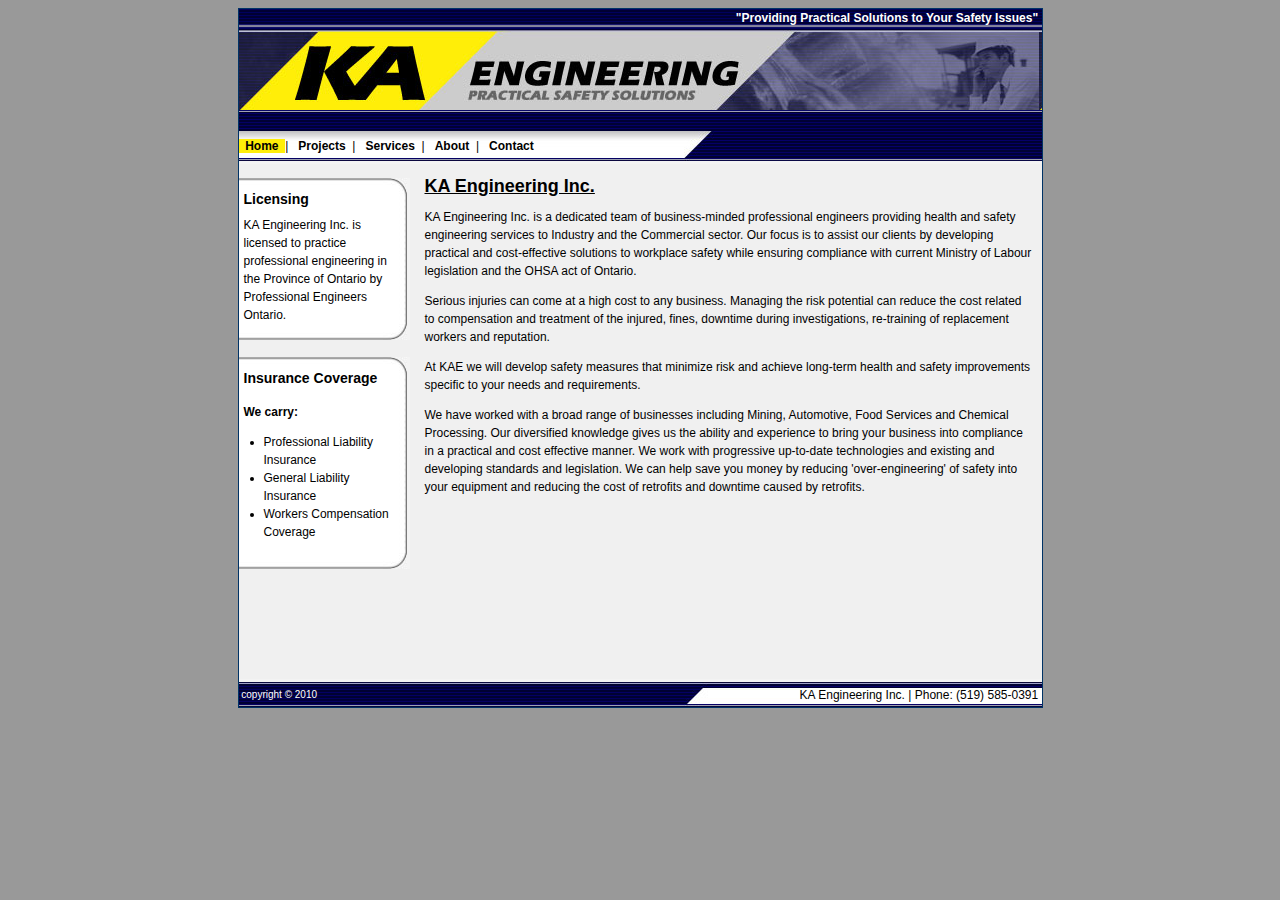
<file: index.html>
<!DOCTYPE html PUBLIC "-//W3C//DTD XHTML 1.0 Transitional//EN" "http://www.w3.org/TR/xhtml1/DTD/xhtml1-transitional.dtd">
<html xmlns="http://www.w3.org/1999/xhtml">
<head>
<meta http-equiv="Content-Type" content="text/html; charset=utf-8" />
<meta name="google-site-verification" content="YGwKd2L1pFQvaQKzh9FTD87fRfhfK9wnvMRaeQk97Xk" />
<title>KA Engineering</title>
<META NAME="DESCRIPTION" CONTENT="KA Engineering provides practical solutions to workplace safety.">
<META NAME="KEYWORDS" CONTENT="Engineering,workplace safety,professional engineering,kitchener,ontario,pre-start reviews,structural assesments,presses,risk assesment,load holding, lockout, tagout,cranes,lifing devices,paint and chemical,robotic cells,electical engineering,automated equipment,robotic lines">
<link rel="stylesheet" type="text/css" href="/styles/style.css" />
</head>
<body id="home">
<table width="800px" class="outline" border="0" cellspacing="0" cellpadding="0" align="center" bgcolor="#F3F3F3">
	<tr>
		<td colspan="3" background="/images/headertop_bg.gif" height="19" align="right">
        	<div class="slogan">"Providing Practical Solutions to Your Safety Issues"&nbsp;</div>
        </td>
	</tr>
	<tr>
		<td colspan="3" background="/images/header.jpg" height="82">&nbsp;</td>
	</tr>
	<tr>
		<td colspan="3" background="/images/headerbg_mid.jpg" height="19">&nbsp;</td>
	</tr>
	<tr>
		<td width="445" background="/images/navbg_left.jpg" height="30">
        	<table width="445" align="left" border="0" cellspacing="0" cellpadding="0">
            	<tr align="left" valign="bottom">
					<td valign="bottom">
                    	<a class="nav"  id="homenav" href="/">&nbsp;&nbsp;Home&nbsp;&nbsp;</a>|
                        <a class="nav" href="/projects">&nbsp;&nbsp;Projects&nbsp;&nbsp;</a>|
                        <a class="nav" href="/services">&nbsp;&nbsp;Services&nbsp;&nbsp;</a>|
                        <a class="nav" href="/about">&nbsp;&nbsp;About&nbsp;&nbsp;</a>|
                        <a class="nav" href="/contact">&nbsp;&nbsp;Contact</a>
					</td>
				</tr>
			</table>
		</td>
		<td width="32" background="/images/navbg_right.jpg" height="30">
        	<img src="/images/nav_mid.jpg" />
        </td>
		<td width="326"height="30" background="/images/navbg_right.jpg" >&nbsp;</td>
	</tr>
	<tr>
		<td colspan="3">
        	<img src="/images/spacer.gif" /></td>
	</tr>
	<tr>
		<td colspan="3" valign="top">
			<table border="0" cellspacing="0" cellpadding="0" align="left">
				<tr>
					<td width="176" valign="top" bgcolor="#f0f0f0">
						<table border="0" cellspacing="0" cellpadding="0" height="100%">
                        	<tr>
                            	<td>
									<table width="176" border="0" cellspacing="0" cellpadding="0" height="100%">
										<tr>
											<td width="176">
												<br />
												<table width="171" border="0" cellspacing="0" cellpadding="0">
													<tr>
														<td background="/images/navleft_top.jpg" height="16">&nbsp;</td>
													</tr>
													<tr>
														<td background="/images/navleft_mid.jpg">
															<div class="service" style="padding: 0px 5px;">
                                                                <b class="height1">Licensing</br /><br /></b>
                                                                KA Engineering Inc. is licensed to practice professional engineering in the Province of Ontario by Professional Engineers Ontario.<br/>
                                							</div>
														</td>
                      								</tr>
                      								<tr>
                        								<td background="/images/navleft_bottom.jpg" height="16">&nbsp;</td>
                     								</tr>
    											</table>
                							</td>
										</tr>
                                        <tr>
                                        	<td>
                                            	<img src="images/spacer.gif" />
                                            </td>
                                        </tr>
                                        <tr>
											<td width="176">
												<br />
												<table width="171" border="0" cellspacing="0" cellpadding="0">
                      								<tr>
			                        					<td background="images/navleft_top.jpg" height="16">&nbsp;</td>
                                                    </tr>
                                                    <tr>
                                                        <td background="images/navleft_mid.jpg">
                                                            <div class="service" style="padding: 0px 5px;">
                                                                <b class="height1">Insurance Coverage</b><br /><br />
                                                                <b>We carry:</b>
                                                                <ul>
                                                                    <li>Professional Liability Insurance</li>
                                                                    <li>General Liability Insurance</li>
                                                                    <li>Workers Compensation Coverage</li>
                                                                </ul>
                                                            </div>
                                                        </td>
                                                    </tr>
                                                    <tr>
                                                        <td background="/images/navleft_bottom.jpg" height="16">&nbsp;</td>
                                                    </tr>
                                    			</table>
                                    		</td>
                                    	</tr>
    								</table>
                				</td>
               				</tr>
               			</table>
					</td>
      				<td width="627" valign="top">
  						<table  border="0" cellspacing="0" cellpadding="0" width="627px">
  							<tr>
    							<td width="417" valign="top" bgcolor="#F0F0F0">
    								<div id="contents">
                                    	<h2>KA Engineering Inc.</h2>
                                        <p>KA Engineering Inc. is a dedicated team of business-minded professional engineers providing
                                        health and safety engineering services to Industry and the Commercial sector. Our focus is
                                        to assist our clients by developing practical and cost-effective solutions to workplace safety
                                        while ensuring compliance with current Ministry of Labour legislation and the OHSA act of Ontario.</p>
                                        <p>Serious injuries can come at a high cost to any business. Managing the risk potential can
                                        reduce the cost related to compensation and treatment of the injured, fines, downtime during
                                        investigations, re-training of replacement workers and reputation.</p>
                                        <p>At KAE we will develop safety measures that minimize risk and achieve long-term health and
                                        safety improvements specific to your needs and requirements.</p>
                                        <p>We have worked with a broad range of businesses including Mining, Automotive, Food Services
                                        and Chemical Processing.  Our diversified knowledge gives us the ability and experience to
                                        bring your business into compliance in a practical and cost effective manner. We work with progressive
                                        up-to-date technologies and existing and developing standards and legislation. We can help
                                        save you money by reducing 'over-engineering' of safety into your equipment and reducing
                                        the cost of retrofits and downtime caused by retrofits.</p>
									</div>
 								</td>
							</tr>
						</table>
					</td>
				</tr>
			</table>
		</td>
	</tr>
	<tr>
		<td colspan="3"><img src="/images/spacer.gif" /></td>
	</tr>
	<tr>
        <td background="/images/footer_left.jpg" height="25"><font color="white" size="1">&nbsp;copyright&nbsp;&copy; 2010</font></td>
        <td background="/images/footer_right.jpg" ><img src="/images/footer_mid.jpg" /></td>
        <td style="padding-top: 2px;" align="right" background="/images/footer_right.jpg">KA Engineering Inc. | Phone: (519) 585-0391&nbsp;</td>
	</tr>
</table>
</body>
</html>
</file>
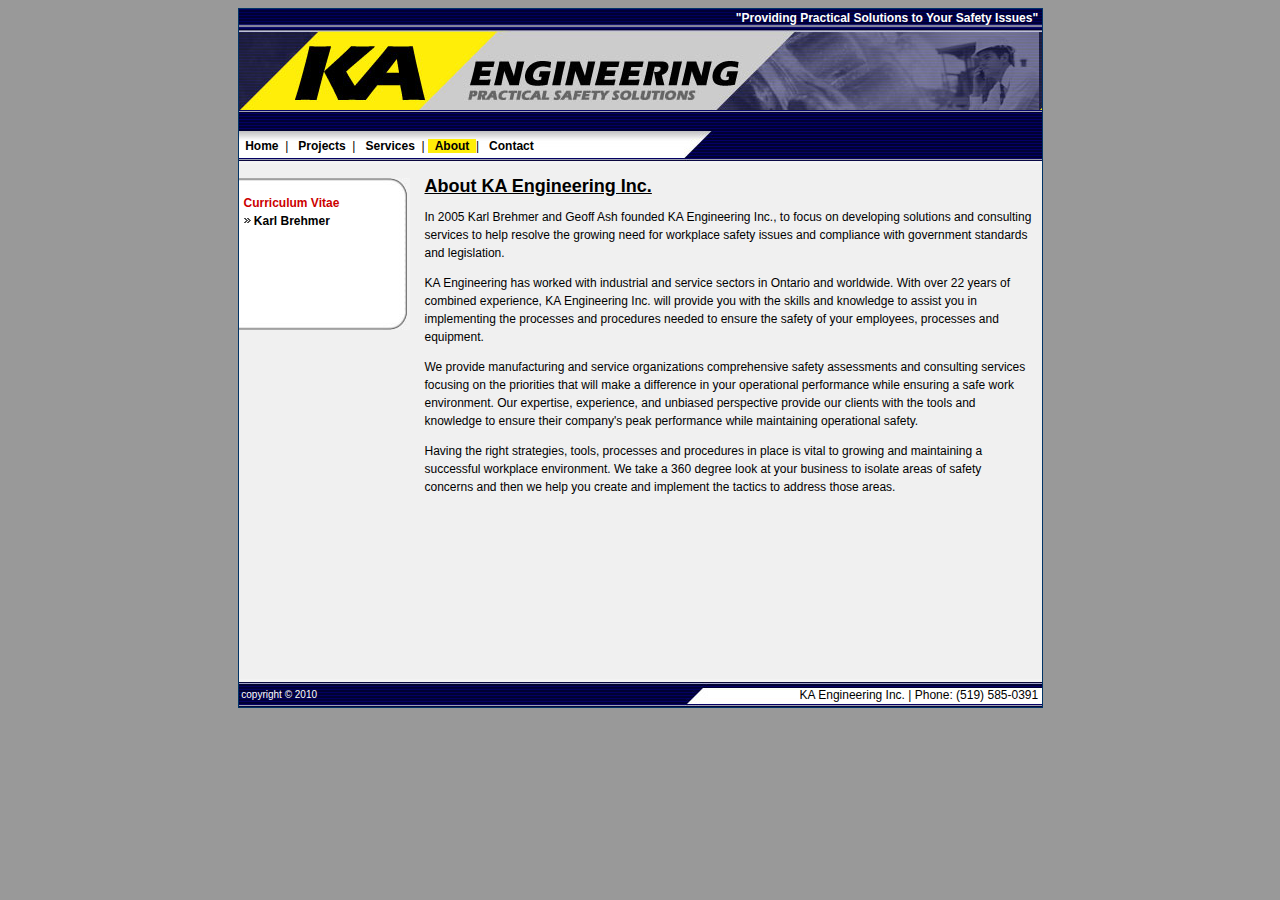
<file: about/index.html>
<!DOCTYPE html PUBLIC "-//W3C//DTD XHTML 1.0 Transitional//EN" "http://www.w3.org/TR/xhtml1/DTD/xhtml1-transitional.dtd">
<html xmlns="http://www.w3.org/1999/xhtml">
<head>
	<meta http-equiv="Content-Type" content="text/html; charset=utf-8" />
	<title>KA Engineering | About Us</title>
	<link rel="stylesheet" type="text/css" href="/styles/style.css" />
</head>
<body id="about">
<table width="800px" class="outline" border="0" cellspacing="0" cellpadding="0" align="center" bgcolor="#F3F3F3">
	<tr>
		<td colspan="3" background="/images/headertop_bg.gif" height="19" align="right">
        	<div class="slogan">"Providing Practical Solutions to Your Safety Issues"&nbsp;</div>
        </td>
	</tr>
	<tr>
		<td colspan="3" background="/images/header.jpg" height="82">&nbsp;</td>
	</tr>
	<tr>
		<td colspan="3" background="/images/headerbg_mid.jpg" height="19">&nbsp;</td>
	</tr>
	<tr>
		<td width="445" background="/images/navbg_left.jpg" height="30">
        	<table width="445" align="left" border="0" cellspacing="0" cellpadding="0">
            	<tr align="left" valign="bottom">
					<td valign="bottom">
                    	<a class="nav" href="/">&nbsp;&nbsp;Home&nbsp;&nbsp;</a>|
                        <a class="nav" href="/projects">&nbsp;&nbsp;Projects&nbsp;&nbsp;</a>|
                        <a class="nav" href="/services">&nbsp;&nbsp;Services&nbsp;&nbsp;</a>|
                        <a class="nav" id="aboutnav" href="/about">&nbsp;&nbsp;About&nbsp;&nbsp;</a>|
                        <a class="nav" href="/contact">&nbsp;&nbsp;Contact</a>
					</td>
				</tr>
			</table>
		</td>
		<td width="32" background="/images/navbg_right.jpg" height="30">
        	<img src="/images/nav_mid.jpg" />
        </td>
		<td width="326"height="30" background="/images/navbg_right.jpg" >&nbsp;</td>
	</tr>
	<tr>
		<td colspan="3">
        	<img src="/images/spacer.gif" /></td>
	</tr>
	<tr>
		<td colspan="3" valign="top">
			<table border="0" cellspacing="0" cellpadding="0" align="left">
				<tr>
					<td width="176" valign="top" bgcolor="#f0f0f0">
						<table border="0" cellspacing="0" cellpadding="0" >
                        	<tr>
                            	<td>
									<table width="176" border="0" cellspacing="0" cellpadding="0" height="100%">
										<tr>
											<td width="176">
												<br />
												<table width="171" border="0" cellspacing="0" cellpadding="0" height="100%">
													<tr>
														<td background="/images/navleft_top.jpg" height="16">&nbsp;</td>
													</tr>
													<tr>
														<td background="/images/navleft_mid.jpg">
															<div style="padding: 0px 5px;" >
																<a id="nav2" class="CV" href="/about" >Curriculum Vitae</a><br>
																<img src="/images/bullet.gif"><a id="nav2" href="CVBrehmer.html">&nbsp;Karl Brehmer</a><br>
																<br><br><br><br><br><br>
															</div>
														</td>
                      								</tr>
                      								<tr>
                        								<td background="/images/navleft_bottom.jpg" height="16">&nbsp;</td>
                     								</tr>
    											</table>
                							</td>
                        				</tr>
                					</table>
                				</td>
							</tr>
						</table>
					</td>
      				<td width="627">
  						<table border="0" cellspacing="0" cellpadding="0" width="627px">
  							<tr>
    							<td width="417" valign="top" bgcolor="#F0F0F0">
									<div id="contents">
										<h2>About KA Engineering Inc.</h2>
                                          <p>In 2005 Karl Brehmer and Geoff Ash founded KA Engineering Inc., to focus on developing solutions and consulting services to help resolve the growing need for workplace safety issues and compliance with government standards and legislation.</p>
                                          <p>KA Engineering has worked with industrial and service sectors in Ontario and worldwide. With over 22 years of combined experience, KA Engineering Inc. will provide you with the skills and knowledge to assist you in implementing the processes and procedures needed to ensure the safety of your employees, processes and equipment.</p>
                                          <p>We provide manufacturing and service organizations comprehensive safety assessments and consulting services focusing on the priorities that will make a difference in your operational performance while ensuring a safe work environment. Our expertise, experience, and unbiased perspective provide our clients with the tools and knowledge to ensure their company's peak performance while maintaining operational safety.</p>
                                         <p>Having the right strategies, tools, processes and procedures in place is vital to growing and maintaining a successful workplace environment. We take a 360 degree look at your business to isolate areas of safety concerns and then we help you create and implement the tactics to address those areas.</p>
									</div>
 								</td>
							</tr>
						</table>
					</td>
				</tr>
			</table>
		</td>
	</tr>
	<tr>
		<td colspan="3"><img src="/images/spacer.gif" /></td>
	</tr>
	<tr>
        <td background="/images/footer_left.jpg" height="25"><font color="white" size="1">&nbsp;copyright&nbsp;&copy; 2010</font></td>
        <td background="/images/footer_right.jpg" ><img src="/images/footer_mid.jpg" /></td>
        <td style="padding-top: 2px;" align="right" background="/images/footer_right.jpg">KA Engineering Inc. | Phone: (519) 585-0391&nbsp;</td>
	</tr>
</table>
</body>
</html>
</file>
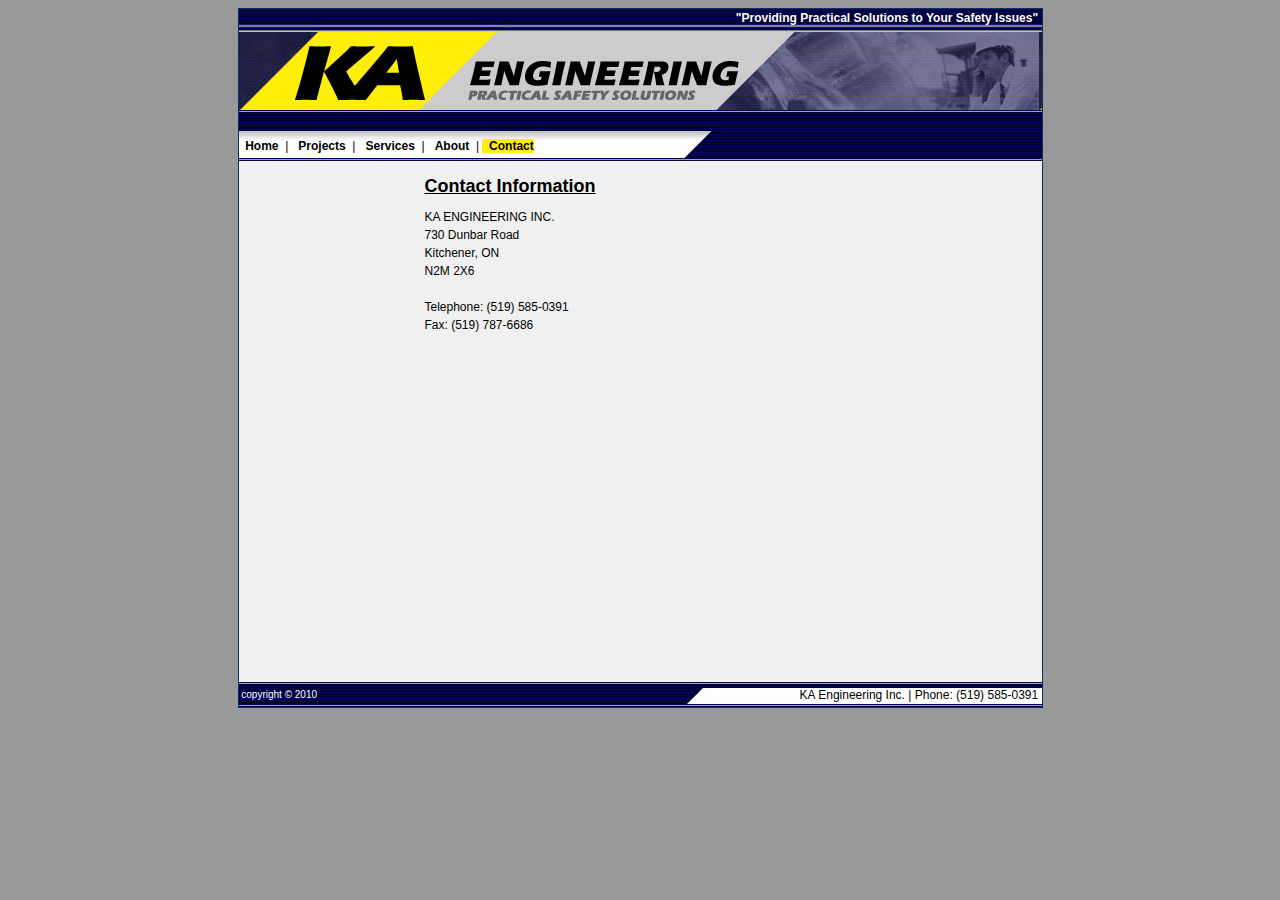
<file: contact/index.html>
<!DOCTYPE html PUBLIC "-//W3C//DTD XHTML 1.0 Transitional//EN" "http://www.w3.org/TR/xhtml1/DTD/xhtml1-transitional.dtd">
<html xmlns="http://www.w3.org/1999/xhtml">
<head>
	<meta http-equiv="Content-Type" content="text/html; charset=utf-8" />
	<title>KA Engineering | Contact Us</title>
	<link rel="stylesheet" type="text/css" href="/styles/style.css" />
</head>
<body id="contact">
<table width="800px" class="outline" border="0" cellspacing="0" cellpadding="0" align="center" bgcolor="#F3F3F3">
	<tr>
		<td colspan="3" background="/images/headertop_bg.gif" height="19" align="right">
        	<div class="slogan">"Providing Practical Solutions to Your Safety Issues"&nbsp;</div>
        </td>
	</tr>
	<tr>
		<td colspan="3" background="/images/header.jpg" height="82">&nbsp;</td>
	</tr>
	<tr>
		<td colspan="3" background="/images/headerbg_mid.jpg" height="19">&nbsp;</td>
	</tr>
	<tr>
		<td width="445" background="/images/navbg_left.jpg" height="30">
        	<table width="445" align="left" border="0" cellspacing="0" cellpadding="0">
            	<tr align="left" valign="bottom">
					<td valign="bottom">
                    	<a class="nav" href="/">&nbsp;&nbsp;Home&nbsp;&nbsp;</a>|
                        <a class="nav" href="/projects">&nbsp;&nbsp;Projects&nbsp;&nbsp;</a>|
                        <a class="nav" href="/services">&nbsp;&nbsp;Services&nbsp;&nbsp;</a>|
                        <a class="nav" href="/about">&nbsp;&nbsp;About&nbsp;&nbsp;</a>|
                        <a class="nav" id="contactnav" href="/contact">&nbsp;&nbsp;Contact</a>
					</td>
				</tr>
			</table>
		</td>
		<td width="32" background="/images/navbg_right.jpg" height="30">
        	<img src="/images/nav_mid.jpg" />
        </td>
		<td width="326"height="30" background="/images/navbg_right.jpg" >&nbsp;</td>
	</tr>
	<tr>
		<td colspan="3">
        	<img src="/images/spacer.gif" /></td>
	</tr>
	<tr>
		<td colspan="3" valign="top">
			<table border="0" cellspacing="0" cellpadding="0" align="left">
				<tr>
					<td width="176" valign="top" bgcolor="#f0f0f0">
						<table border="0" cellspacing="0" cellpadding="0" >
                        	<tr>
                            	<td>
									<table width="176" border="0" cellspacing="0" cellpadding="0" height="100%">
										<tr>
											<td width="176">
												<br />
                							</td>
                        				</tr>
                					</table>
                				</td>
							</tr>
						</table>
					</td>
      				<td width="627">
  						<table border="0" cellspacing="0" cellpadding="0" width="627px">
  							<tr>
    							<td width="417" valign="top" bgcolor="#F0F0F0">
									<div id="contents">
                                    <h2>Contact Information</h2>
									<p>KA ENGINEERING INC.<br>
									730 Dunbar Road<br>
									Kitchener, ON<br>
									N2M 2X6<br>
									<br>
									Telephone: (519) 585-0391<br>
									Fax: (519) 787-6686</p>
                          			</div>
 								</td>
							</tr>
						</table>
					</td>
				</tr>
			</table>
		</td>
	</tr>
	<tr>
		<td colspan="3"><img src="/images/spacer.gif" /></td>
	</tr>
	<tr>
        <td background="/images/footer_left.jpg" height="25"><font color="white" size="1">&nbsp;copyright&nbsp;&copy; 2010</font></td>
        <td background="/images/footer_right.jpg" ><img src="/images/footer_mid.jpg" /></td>
        <td style="padding-top: 2px;" align="right" background="/images/footer_right.jpg">KA Engineering Inc. | Phone: (519) 585-0391&nbsp;</td>
	</tr>
</table>
</body>
</html>
</file>
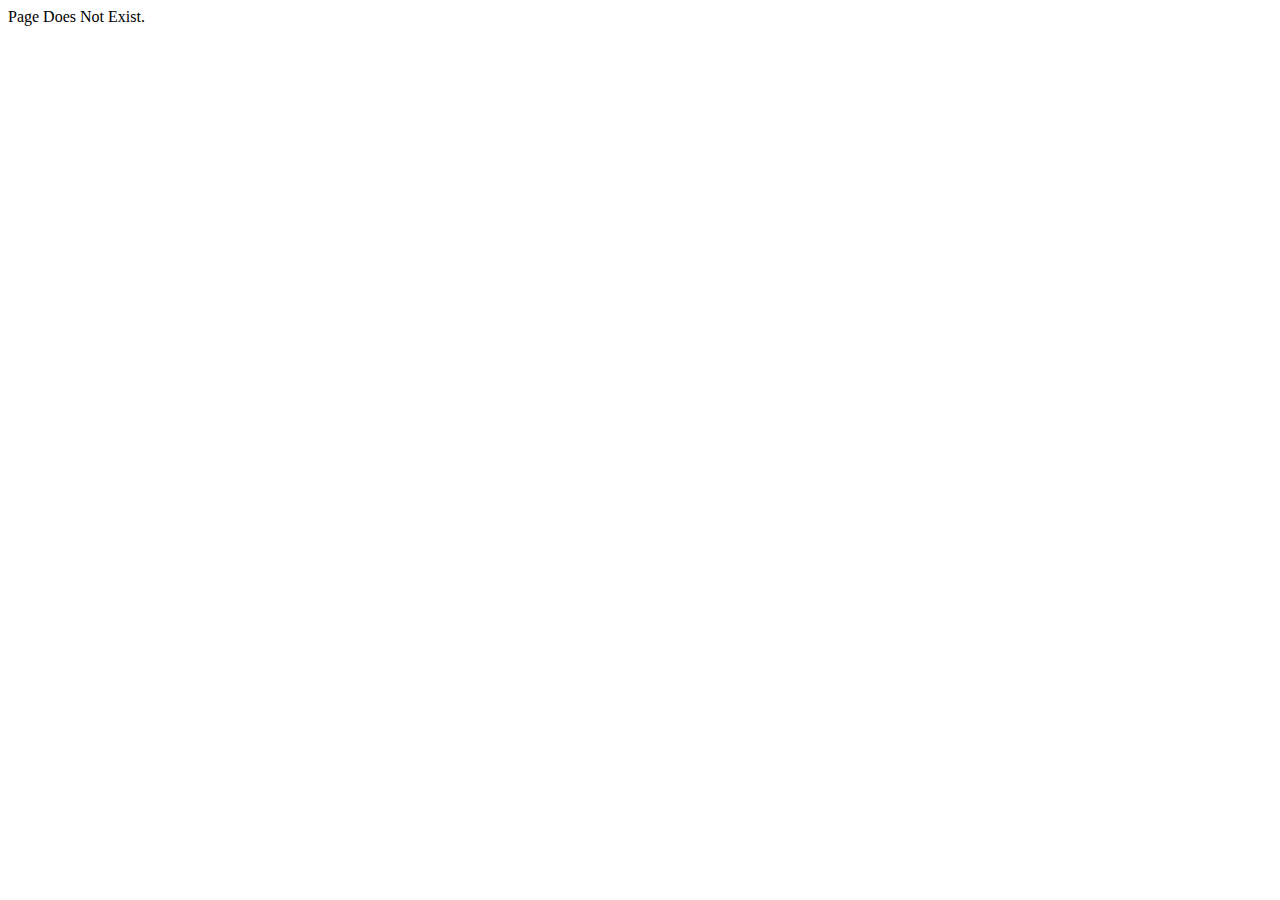
<file: images/index.html>
<!DOCTYPE html PUBLIC "-//W3C//DTD XHTML 1.0 Transitional//EN" "http://www.w3.org/TR/xhtml1/DTD/xhtml1-transitional.dtd">
<html xmlns="http://www.w3.org/1999/xhtml">
<head>
	<meta http-equiv="Content-Type" content="text/html; charset=utf-8" />
	<title>KA Engineering</title>
</head>
<body>
Page Does Not Exist.
</body>
</html>
</file>
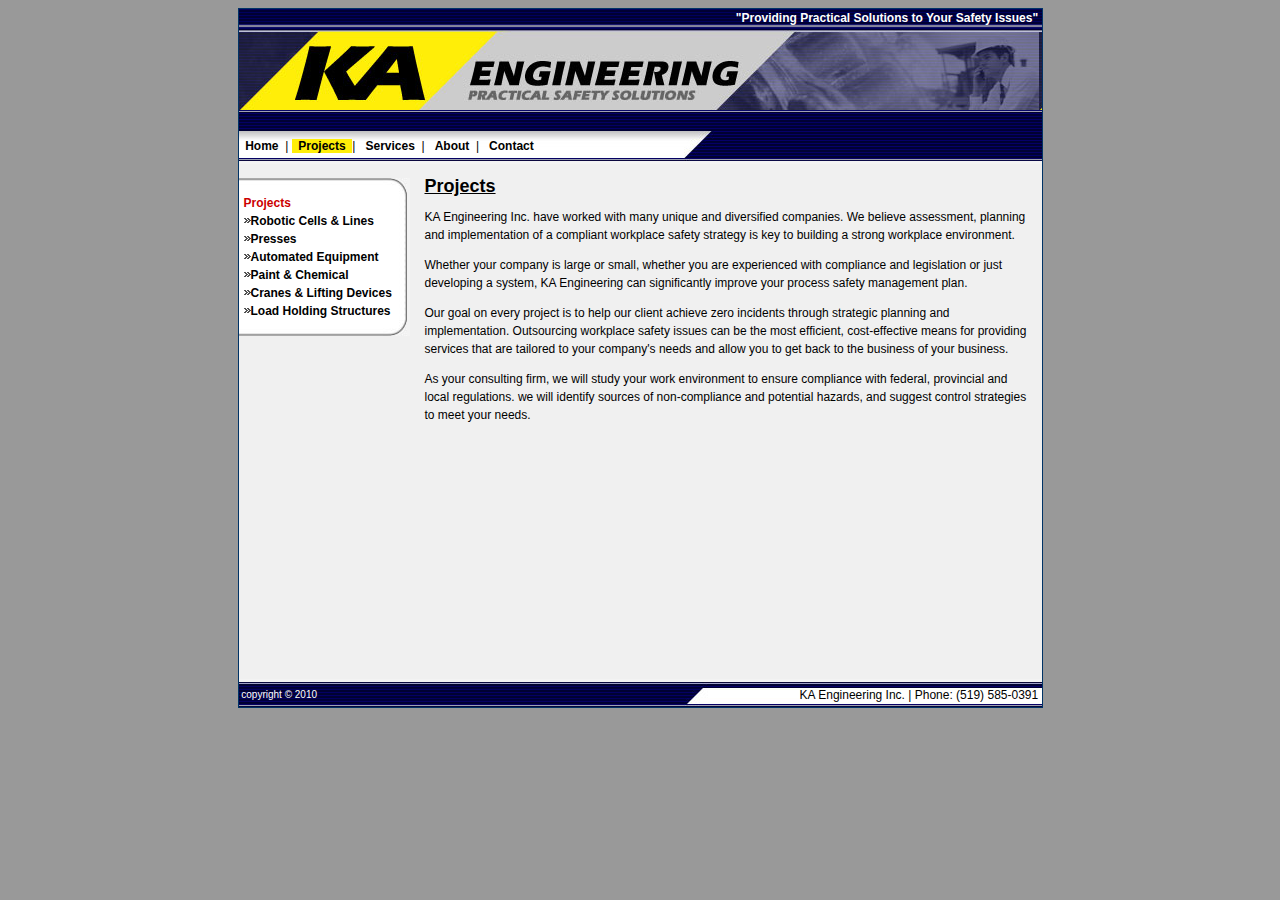
<file: projects/index.html>
<!DOCTYPE html PUBLIC "-//W3C//DTD XHTML 1.0 Transitional//EN" "http://www.w3.org/TR/xhtml1/DTD/xhtml1-transitional.dtd">
<html xmlns="http://www.w3.org/1999/xhtml">
<head>
	<meta http-equiv="Content-Type" content="text/html; charset=utf-8" />
	<title>KA Engineering | Projects</title>
	<link rel="stylesheet" type="text/css" href="/styles/style.css" />
</head>
<body id="projects">
<table width="800px" class="outline" border="0" cellspacing="0" cellpadding="0" align="center" bgcolor="#F3F3F3">
	<tr>
		<td colspan="3" background="/images/headertop_bg.gif" height="19" align="right">
        	<div class="slogan">"Providing Practical Solutions to Your Safety Issues"&nbsp;</div>
        </td>
	</tr>
	<tr>
		<td colspan="3" background="/images/header.jpg" height="82">&nbsp;</td>
	</tr>
	<tr>
		<td colspan="3" background="/images/headerbg_mid.jpg" height="19">&nbsp;</td>
	</tr>
	<tr>
		<td width="445" background="/images/navbg_left.jpg" height="30">
        	<table width="445" align="left" border="0" cellspacing="0" cellpadding="0">
            	<tr align="left" valign="bottom">
					<td valign="bottom">
                    	<a class="nav" href="/">&nbsp;&nbsp;Home&nbsp;&nbsp;</a>|
                        <a class="nav" id="projectsnav" href="/projects">&nbsp;&nbsp;Projects&nbsp;&nbsp;</a>|
                        <a class="nav" href="/services">&nbsp;&nbsp;Services&nbsp;&nbsp;</a>|
                        <a class="nav" href="/about">&nbsp;&nbsp;About&nbsp;&nbsp;</a>|
                        <a class="nav" href="/contact">&nbsp;&nbsp;Contact</a>
					</td>
				</tr>
			</table>
		</td>
		<td width="32" background="/images/navbg_right.jpg" height="30">
        	<img src="/images/nav_mid.jpg" />
        </td>
		<td width="326"height="30" background="/images/navbg_right.jpg" >&nbsp;</td>
	</tr>
	<tr>
		<td colspan="3">
        	<img src="/images/spacer.gif" /></td>
	</tr>
	<tr>
		<td colspan="3" valign="top">
			<table border="0" cellspacing="0" cellpadding="0" align="left">
				<tr>
					<td width="176" valign="top" bgcolor="#f0f0f0">
						<table border="0" cellspacing="0" cellpadding="0" >
                        	<tr>
                            	<td>
									<table width="176" border="0" cellspacing="0" cellpadding="0" height="100%">
										<tr>
											<td width="176">
												<br />
												<table width="171" border="0" cellspacing="0" cellpadding="0" height="100%">
													<tr>
														<td background="/images/navleft_top.jpg" height="16">&nbsp;</td>
													</tr>
													<tr>
														<td background="/images/navleft_mid.jpg">
															<div class="project" style="padding: 0px 5px;">
																<a class="project" href="/projects">Projects</a><br>
																<img src="/images/bullet.gif"><a id="nav2" href="robotic.html">Robotic Cells &amp; Lines</a><br>
																<img src="/images/bullet.gif"><a id="nav2" href="presses.html">Presses</a><br>
																<img src="/images/bullet.gif"><a id="nav2" href="automated.html">Automated Equipment</a><br>
																<img src="/images/bullet.gif"><a id="nav2" href="paint.html">Paint &amp; Chemical</a><br>
																<img src="/images/bullet.gif"><a id="nav2" href="crane.html">Cranes &amp; Lifting Devices</a><br>
																<img src="/images/bullet.gif"><a id="nav2" href="load.html">Load Holding Structures</a><br>
															</div>
														</td>
                      								</tr>
                      								<tr>
                        								<td background="/images/navleft_bottom.jpg" height="16">&nbsp;</td>
                     								</tr>
    											</table>
                							</td>
                        				</tr>
                					</table>
                				</td>
							</tr>
						</table>
					</td>
      				<td width="627">
  						<table border="0" cellspacing="0" cellpadding="0" width="627px">
  							<tr>
    							<td width="417" valign="top" bgcolor="#F0F0F0">
									<div id="contents">
                                        <h2>Projects</h2>
                                        <p>KA Engineering Inc. have worked with many unique and diversified companies. We believe assessment, planning and implementation of a compliant workplace safety strategy is key to building a strong workplace environment.</p>
                                        <p>Whether your company is large or small, whether you are experienced with compliance and legislation or just developing a system, KA Engineering can significantly improve your process safety management plan.</p>
                                        <p>Our goal on every project is to help our client achieve zero incidents through strategic planning and implementation. Outsourcing workplace safety issues can be the most efficient, cost-effective means for providing services that are tailored to your company's needs and allow you to get back to the business of your business.</p>
                                        <p>As your consulting firm, we will study your work environment to ensure compliance with federal, provincial and local regulations. we will identify sources of non-compliance and potential hazards, and suggest control strategies to meet your needs. </p>
									</div>
 								</td>
							</tr>
						</table>
					</td>
				</tr>
			</table>
		</td>
	</tr>
	<tr>
		<td colspan="3"><img src="/images/spacer.gif" /></td>
	</tr>
	<tr>
        <td background="/images/footer_left.jpg" height="25"><font color="white" size="1">&nbsp;copyright&nbsp;&copy; 2010</font></td>
        <td background="/images/footer_right.jpg" ><img src="/images/footer_mid.jpg" /></td>
        <td style="padding-top: 2px;" align="right" background="/images/footer_right.jpg">KA Engineering Inc. | Phone: (519) 585-0391&nbsp;</td>
	</tr>
</table>
</body>
</html>
</file>
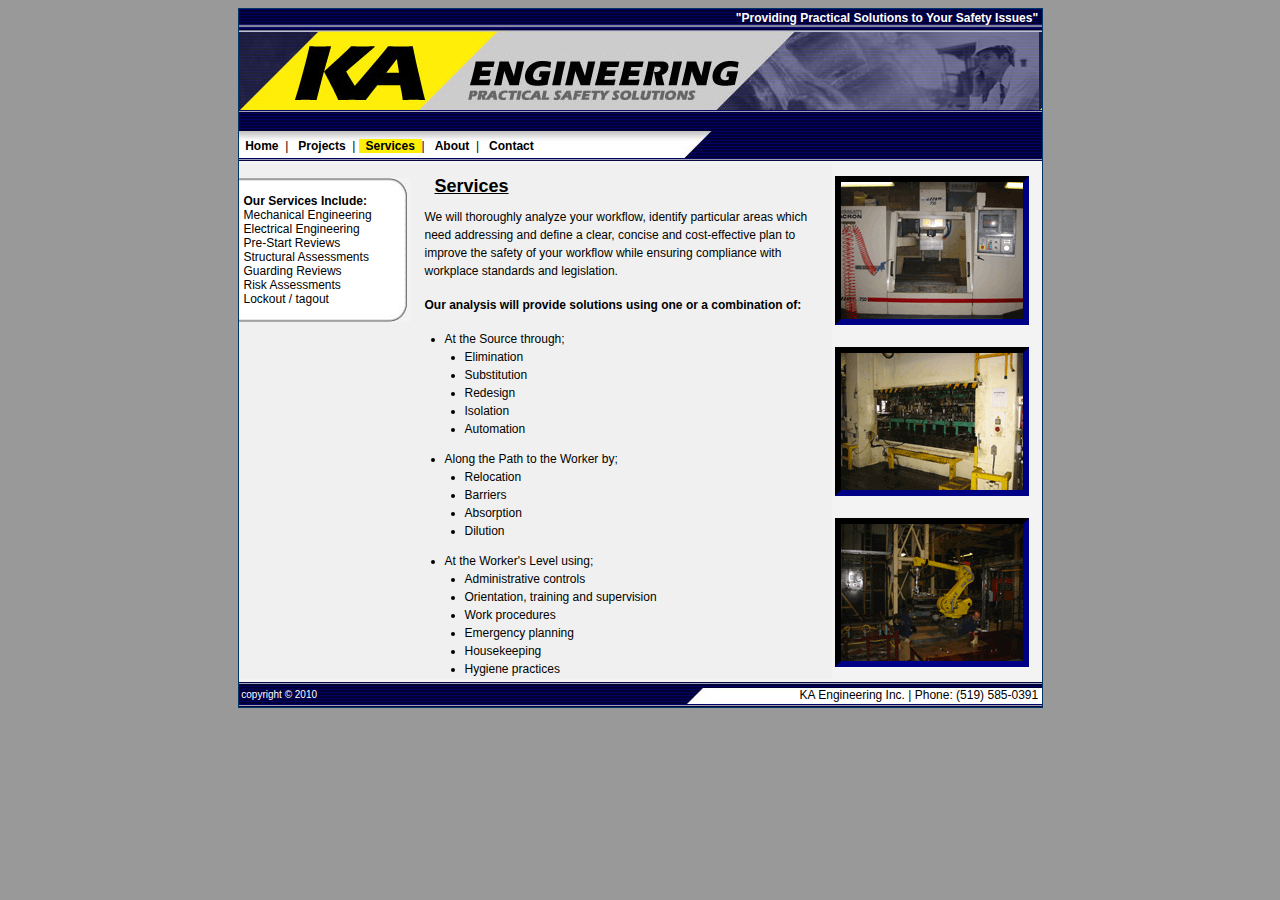
<file: services/index.html>
<!DOCTYPE html PUBLIC "-//W3C//DTD XHTML 1.0 Transitional//EN" "http://www.w3.org/TR/xhtml1/DTD/xhtml1-transitional.dtd">
<html xmlns="http://www.w3.org/1999/xhtml">
<head>
	<meta http-equiv="Content-Type" content="text/html; charset=utf-8" />
	<title>KA Engineering | Services</title>
	<link rel="stylesheet" type="text/css" href="/styles/style.css" />
</head>
<body id="services">
<table width="800px" class="outline" border="0" cellspacing="0" cellpadding="0" align="center" bgcolor="#F3F3F3">
	<tr>
		<td colspan="3" background="/images/headertop_bg.gif" height="19" align="right">
        	<div class="slogan">"Providing Practical Solutions to Your Safety Issues"&nbsp;</div>
        </td>
	</tr>
	<tr>
		<td colspan="3" background="/images/header.jpg" height="82">&nbsp;</td>
	</tr>
	<tr>
		<td colspan="3" background="/images/headerbg_mid.jpg" height="19">&nbsp;</td>
	</tr>
	<tr>
		<td width="445" background="/images/navbg_left.jpg" height="30">
        	<table width="445" align="left" border="0" cellspacing="0" cellpadding="0">
            	<tr align="left" valign="bottom">
					<td valign="bottom">
                    	<a class="nav" href="/">&nbsp;&nbsp;Home&nbsp;&nbsp;</a>|
                        <a class="nav" href="/projects">&nbsp;&nbsp;Projects&nbsp;&nbsp;</a>|
                        <a class="nav" id="servicesnav" href="/services">&nbsp;&nbsp;Services&nbsp;&nbsp;</a>|
                        <a class="nav" href="/about">&nbsp;&nbsp;About&nbsp;&nbsp;</a>|
                        <a class="nav" href="/contact">&nbsp;&nbsp;Contact</a>
					</td>
				</tr>
			</table>
		</td>
		<td width="32" background="/images/navbg_right.jpg" height="30">
        	<img src="/images/nav_mid.jpg" />
        </td>
		<td width="326"height="30" background="/images/navbg_right.jpg" >&nbsp;</td>
	</tr>
	<tr>
		<td colspan="3">
        	<img src="/images/spacer.gif" /></td>
	</tr>
	<tr>
		<td colspan="3" valign="top">
			<table border="0" cellspacing="0" cellpadding="0" align="left">
				<tr>
					<td width="176" valign="top" bgcolor="#f0f0f0">
						<table border="0" cellspacing="0" cellpadding="0" >
                        	<tr>
                            	<td>
									<table width="176" border="0" cellspacing="0" cellpadding="0" height="100%">
										<tr>
											<td width="176">
												<br />
												<table width="171" border="0" cellspacing="0" cellpadding="0" height="100%">
													<tr>
														<td background="/images/navleft_top.jpg" height="16">&nbsp;</td>
													</tr>
													<tr>
														<td background="/images/navleft_mid.jpg">
															<div class="services" style="padding: 0px 5px;">
                                                            <b>Our Services Include:</b>
                                                            Mechanical Engineering<br>
                                                            Electrical Engineering<br />
                                                            Pre-Start Reviews<br />
                                                            Structural Assessments<br />
                                                            Guarding Reviews<br />
                                                            Risk Assessments<br />
                                                            Lockout / tagout<br/>
                                                            </div>
                                                         </td>
													</tr>
													<tr>
    													<td background="/images/navleft_bottom.jpg" height="16">&nbsp;</td>
													</tr>
												</table>
											</td>
                        				</tr>
                					</table>
                				</td>
							</tr>
						</table>
					</td>
      				<td width="627">
  						<table border="0" cellspacing="0" cellpadding="0" width="627px">
  							<tr>
    							<td width="417" valign="top" bgcolor="#F0F0F0">
									<div id="contents">
                                    <h2 style="padding-left: 10px;">Services</h2>
				  						<p>We will thoroughly analyze your workflow, identify particular areas which need
										addressing and define a clear, concise and cost-effective plan to improve the safety
										of your workflow while ensuring compliance with workplace standards and legislation.</p>
									<h4>Our analysis will provide solutions using one or a combination of:</h4>
									<ul id="none">
										<li>At the Source through;
											<ul type="disc"><li>Elimination</li>
												<li>Substitution</li>
												<li>Redesign</li>
												<li>Isolation</li>
												<li>Automation</li>
											</ul>
										</li>
									</ul>
									<ul id="none">
										<li>Along the Path to the Worker by;
											<ul type="disc">
                                            	<li>Relocation</li>
												<li>Barriers</li>
												<li>Absorption</li>
												<li>Dilution</li>
                                            </ul>
                                        </li>
                                    </ul>
									<ul id="none">
                                    	<li>At the Worker's Level using;
											<ul type="disc">
                                            	<li>Administrative controls</li>
												<li>Orientation, training and supervision</li>
												<li>Work procedures</li>
												<li>Emergency planning</li>
												<li>Housekeeping</li>
												<li>Hygiene practices</li>
                                            </ul>
                                         </li>
                                   </ul>
                               </div>
							</td>
   							<td>
                            	<table>
                                	<tr>
       									<td>
                                        	<img class="bdr" src="/images/IMG1_small.gif" alt="Project Image" width="182" height="137" align="left"/>
                                        </td>
                                    </tr>
                                    <tr>
										<td>&nbsp;</td>
                                    </tr>
                                    <tr>
    									<td >
                                        	<img class="bdr"src="/images/IMG2_small.gif" alt="Project Image2" width="182" height="137" align="middle"/>
                                        </td>
                                    </tr>
                                    <tr>
										<td>&nbsp;</td>
                                    </tr>
                                    <tr>
                                        <td >
                                            <img class="bdr"src="/images/IMG3_small.gif" alt="Project Image3" width="182" height="137" align="right"/>
                                        </td>
                                    </tr>
                                </table>
 								</td>
							</tr>
						</table>
					</td>
				</tr>
			</table>
		</td>
	</tr>
	<tr>
		<td colspan="3"><img src="/images/spacer.gif" /></td>
	</tr>
	<tr>
        <td background="/images/footer_left.jpg" height="25"><font color="white" size="1">&nbsp;copyright&nbsp;&copy; 2010</font></td>
        <td background="/images/footer_right.jpg" ><img src="/images/footer_mid.jpg" /></td>
        <td style="padding-top: 2px;" align="right" background="/images/footer_right.jpg">KA Engineering Inc. | Phone: (519) 585-0391&nbsp;</td>
	</tr>
</table>
</body>
</html>
</file>
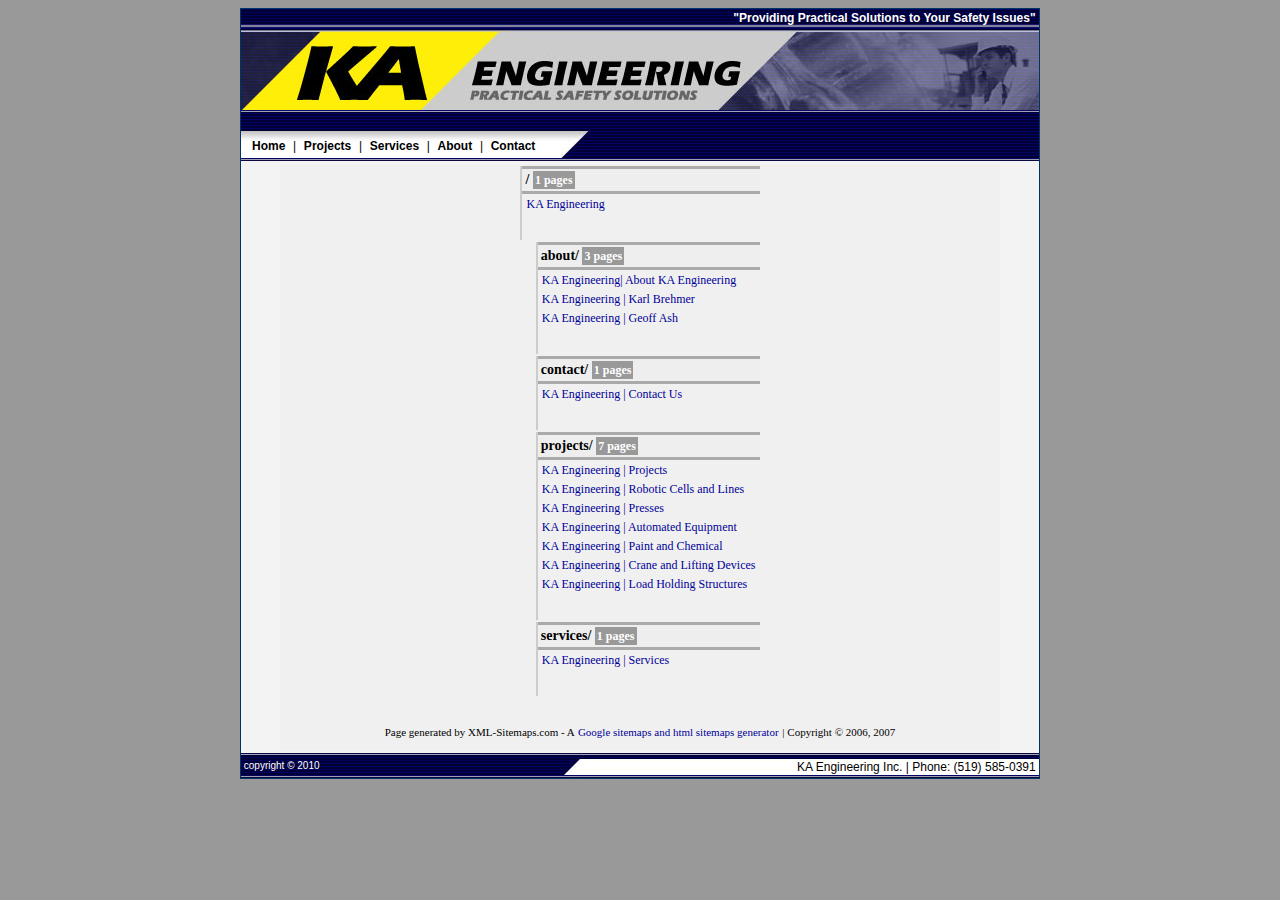
<file: sitemap.html>
<!DOCTYPE html PUBLIC "-//W3C//DTD XHTML 1.0 Transitional//EN" "http://www.w3.org/TR/xhtml1/DTD/xhtml1-transitional.dtd">
<html>
<head>
<title>Site Map  Page 1 - Generated by www.xml-sitemaps.com</title>
<meta http-equiv="Content-Type" content="text/html; charset=ISO-8859-15" /> 
<link rel="stylesheet" type="text/css" href="/styles/style.css" />
<style type="text/css">
.pager { 
	background-color:#eee; 
	border:#ccc 3px solid;
	padding:3px;
	text-align:center;
	font:normal 12px verdana;
}
.lhead { 
	background-color:#eee; 
	border-top:#aaa 3px solid;
	border-bottom:#aaa 3px solid;
	padding:3px;
	font:bold 14px verdana;
}
.lpart { 
	background-color:#f0f0f0; 
	border-left:#ccc 2px solid;
	padding-bottom:25px;
}
.lpage { 
	font:normal 12px verdana;
}
.lcount { 
	background-color:#999; 
	color:#fff;
	padding:2px;
	font:bold 12px verdana;
}
#copyright{
	font:normal 11px tahoma,verdana;
	color:#000;
	text-align:center;
	padding:0px;
	width:720px;

}
a:link,a:visited{
	padding:1px;
	color:#009;
	text-decoration:none;
}
a:visited{
	color:#669;
}
a.aemphasis{
	color:#009;
	font-weight:bold;
}
a:hover{
	text-decoration:underline;
	color:#930;
}
hr {
	color:#ccc;
} 
</style>

</head>

<body>
<table width="800px" class="outline" border="0" cellspacing="0" cellpadding="0" align="center" bgcolor="#F3F3F3">
  <tr>
    <td colspan="3" background="/images/headertop_bg.gif" height="19" align="right"><div class="slogan">"Providing Practical Solutions to Your Safety Issues"&nbsp;</div></td>
  </tr>
  <tr>
    <td colspan="3" background="/images/header.jpg" height="82">&nbsp;</td>
  </tr>
  <tr>
  <td colspan="3" background="/images/headerbg_mid.jpg" height="19">&nbsp;</td>
  </tr>
  <tr>
    <td width="320" background="/images/navbg_left.jpg" height="30">
    <table width="300" align="left" border="0" cellspacing="0" cellpadding="0">
      <tr align="left" valign="bottom">
      	<td>&nbsp;</td> 
        <td valign="bottom"><a class="nav" href="/">&nbsp;&nbsp;Home&nbsp;&nbsp;</a>|<a class="nav" id="projectsnav" href="/projects">&nbsp;&nbsp;Projects&nbsp;&nbsp;</a>|<a class="nav" href="/services">&nbsp;&nbsp;Services&nbsp;&nbsp;</a>|<a class="nav" id="aboutnav" href="/about">&nbsp;&nbsp;About&nbsp;&nbsp;</a>|<a class="nav" href="/contact">&nbsp;&nbsp;Contact</a></td>
      </tr>
    </table></td>
    <td width="30" background="/images/navbg_right.jpg" height="30"><img src="/images/nav_mid.jpg" /></td>
    <td width="450"height="30" background="/images/navbg_right.jpg" >&nbsp;</td>
  </tr>
  <tr>
  <td colspan="3"><img src="/images/spacer.gif" /></td>
  </tr>
  <tr>
    <td colspan="3" valign="top">
      <table width="100%" border="0" cellspacing="0" cellpadding="0" align="left">
      	<tr>
        	
      <td  width="79%">
  <table align="center" border="0" cellspacing="0" cellpadding="0" >
  <tr>
    <td align="top" bgcolor="#F0F0F0">

<table align="center" cellpadding="0" border="0">

<tr valign="top">
<td class="lpart" colspan="100"><div class="lhead">/
<span class="lcount">1 pages</span></div>

<table>

<tr><td class="lpage"><a href="http://www.kaengineering.ca/">KA Engineering</a></td></tr>
</table>
</td>
</tr>

<tr valign="top">
<td class="lbullet">&nbsp;&nbsp;&nbsp;&nbsp;</td>
<td class="lpart" colspan="99"><div class="lhead">about/
<span class="lcount">3 pages</span></div>

<table>

<tr><td class="lpage"><a href="http://www.kaengineering.ca/about/">KA Engineering| About KA Engineering</a></td></tr>
<tr><td class="lpage"><a href="http://www.kaengineering.ca/about/CVBrehmer.html">KA Engineering | Karl Brehmer</a></td></tr>
<tr><td class="lpage"><a href="http://www.kaengineering.ca/about/CVAsh.html">KA Engineering | Geoff Ash</a></td></tr>
</table>
</td>
</tr>

<tr valign="top">
<td class="lbullet">&nbsp;&nbsp;&nbsp;&nbsp;</td>
<td class="lpart" colspan="99"><div class="lhead">contact/
<span class="lcount">1 pages</span></div>

<table>

<tr><td class="lpage"><a href="http://www.kaengineering.ca/contact/">KA Engineering | Contact Us</a></td></tr>
</table>
</td>
</tr>

<tr valign="top">
<td class="lbullet">&nbsp;&nbsp;&nbsp;&nbsp;</td>
<td class="lpart" colspan="99"><div class="lhead">projects/
<span class="lcount">7 pages</span></div>

<table>

<tr><td class="lpage"><a href="http://www.kaengineering.ca/projects/indexold.html">KA Engineering | Projects</a></td></tr>
<tr><td class="lpage"><a href="http://www.kaengineering.ca/projects/robotic.html">KA Engineering | Robotic Cells and Lines</a></td></tr>
<tr><td class="lpage"><a href="http://www.kaengineering.ca/projects/presses.html">KA Engineering | Presses</a></td></tr>
<tr><td class="lpage"><a href="http://www.kaengineering.ca/projects/automated.html">KA Engineering | Automated Equipment</a></td></tr>
<tr><td class="lpage"><a href="http://www.kaengineering.ca/projects/paint.html">KA Engineering | Paint and Chemical</a></td></tr>
<tr><td class="lpage"><a href="http://www.kaengineering.ca/projects/crane.html">KA Engineering | Crane and Lifting Devices</a></td></tr>
<tr><td class="lpage"><a href="http://www.kaengineering.ca/projects/load.html">KA Engineering | Load Holding Structures</a></td></tr>
</table>
</td>
</tr>

<tr valign="top">
<td class="lbullet">&nbsp;&nbsp;&nbsp;&nbsp;</td>
<td class="lpart" colspan="99"><div class="lhead">services/
<span class="lcount">1 pages</span></div>

<table>

<tr><td class="lpage"><a href="http://www.kaengineering.ca/services/indexold.html">KA Engineering | Services</a></td></tr>
</table>
</td>
</tr>

</table>


<br /><br />
<!--
PLEASE NOTE!
You are NOT allowed to remove and/or modify the copyright notice below.
Thank you!
www.xml-sitemaps.com
-->
<div id="copyright">
Page generated by XML-Sitemaps.com - A <a target="_blank" href="http://www.xml-sitemaps.com">Google sitemaps and html sitemaps generator</a>
|
Copyright &copy; 2006, 2007

<br />
<br style="clear:both;" />
</div>
</td></tr></table>
</td>
 </tr>
  </table>
  </td>
  </tr>
  <tr>
  </tr>  		

  <tr>
  <td colspan="3"><img src="/images/spacer.gif" /></td>
  </tr>
  <tr>
    <td background="/images/footer_left.jpg" height="25"><font color="white" size="1">&nbsp;copyright&nbsp;&copy; 2010</font></td>
    <td background="/images/footer_right.jpg" ><img src="/images/footer_mid.jpg" /></td>
    <td style="padding-top: 2px;" align="right" background="/images/footer_right.jpg">KA Engineering Inc. | Phone: (519) 585-0391&nbsp;</td>
  </tr>
</table>
</body>
</html>
</file>
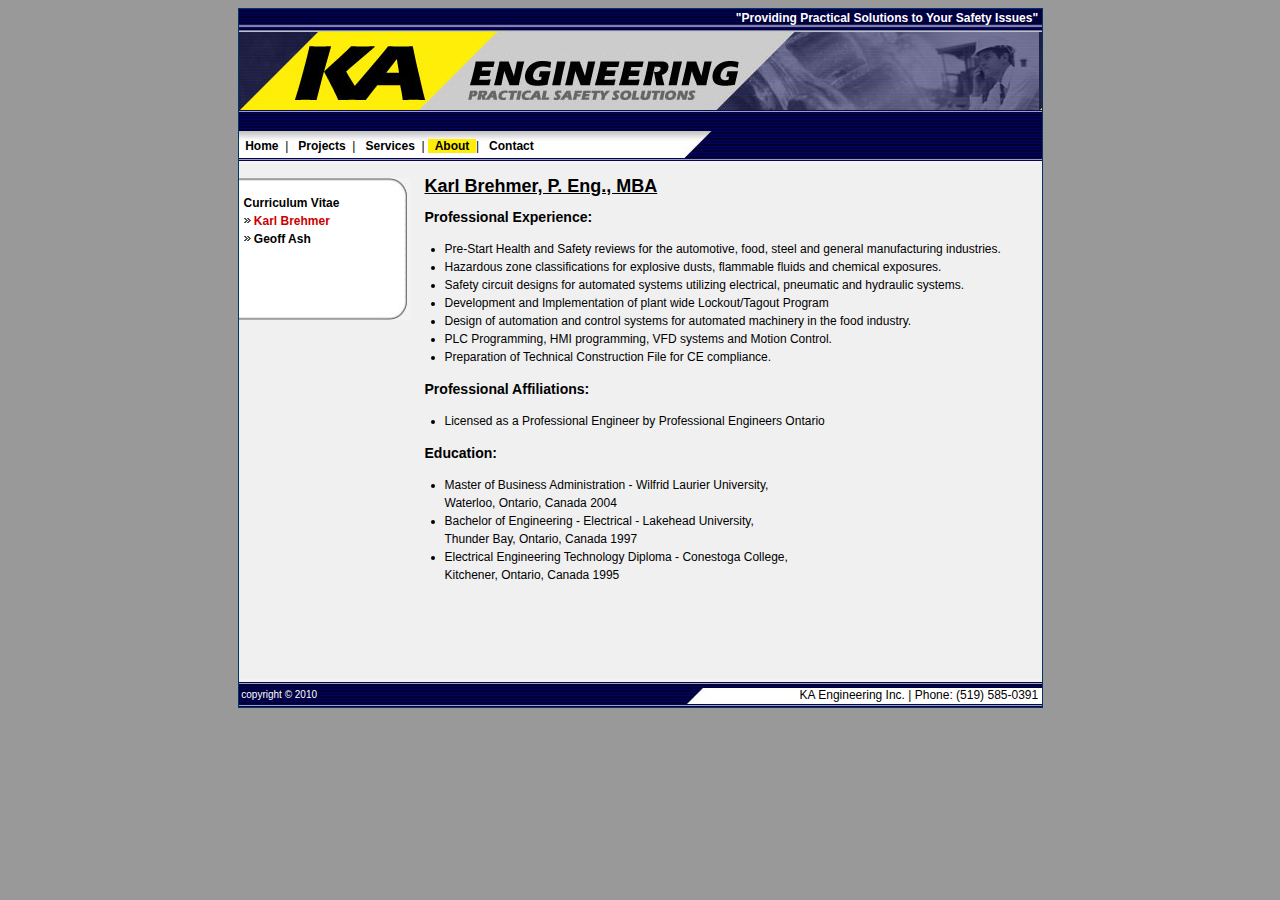
<file: about/CVBrehmer.html>
<!DOCTYPE html PUBLIC "-//W3C//DTD XHTML 1.0 Transitional//EN" "http://www.w3.org/TR/xhtml1/DTD/xhtml1-transitional.dtd">
<html xmlns="http://www.w3.org/1999/xhtml">
<head>
<meta http-equiv="Content-Type" content="text/html; charset=utf-8" />
<title>KA Engineering | Karl Brehmer
</title>
<link rel="stylesheet" type="text/css" href="/styles/style.css" />
</head>
<body id="about">
<table width="800px" class="outline" border="0" cellspacing="0" cellpadding="0" align="center" bgcolor="#F3F3F3">
	<tr>
		<td colspan="3" background="/images/headertop_bg.gif" height="19" align="right">
        	<div class="slogan">"Providing Practical Solutions to Your Safety Issues"&nbsp;</div>
        </td>
	</tr>
	<tr>
		<td colspan="3" background="/images/header.jpg" height="82">&nbsp;</td>
	</tr>
	<tr>
		<td colspan="3" background="/images/headerbg_mid.jpg" height="19">&nbsp;</td>
	</tr>
	<tr>
		<td width="445" background="/images/navbg_left.jpg" height="30">
        	<table width="445" align="left" border="0" cellspacing="0" cellpadding="0">
            	<tr align="left" valign="bottom">
					<td valign="bottom">
                    	<a class="nav" href="/">&nbsp;&nbsp;Home&nbsp;&nbsp;</a>|
                        <a class="nav" href="/projects">&nbsp;&nbsp;Projects&nbsp;&nbsp;</a>|
                        <a class="nav" href="/services">&nbsp;&nbsp;Services&nbsp;&nbsp;</a>|
                        <a class="nav" id="aboutnav" href="/about">&nbsp;&nbsp;About&nbsp;&nbsp;</a>|
                        <a class="nav" href="/contact">&nbsp;&nbsp;Contact</a>
					</td>
				</tr>
			</table>
		</td>
		<td width="32" background="/images/navbg_right.jpg" height="30">
        	<img src="/images/nav_mid.jpg" />
        </td>
		<td width="326"height="30" background="/images/navbg_right.jpg" >&nbsp;</td>
	</tr>
	<tr>
		<td colspan="3">
        	<img src="/images/spacer.gif" /></td>
	</tr>
	<tr>
		<td colspan="3" valign="top">
			<table border="0" cellspacing="0" cellpadding="0" align="left">
				<tr>
					<td width="176" valign="top" bgcolor="#f0f0f0">
						<table border="0" cellspacing="0" cellpadding="0" >
                        	<tr>
                            	<td>
									<table width="176" border="0" cellspacing="0" cellpadding="0" height="100%">
										<tr>
											<td width="176">
												<br />
												<table width="171" border="0" cellspacing="0" cellpadding="0" height="100%">
													<tr>
														<td background="/images/navleft_top.jpg" height="16">&nbsp;</td>
													</tr>
													<tr>
														<td background="/images/navleft_mid.jpg">
															<div style="padding: 0px 5px;" >
																<a id="nav2" href="/about" >Curriculum Vitae</a><br>
																<img src="/images/bullet.gif"><a class="CV" href="CVBrehmer.html">&nbsp;Karl Brehmer</a><br>
																<img src="/images/bullet.gif"><a id="nav2" href="CVAsh.html">&nbsp;Geoff Ash</a><br><br><br><br><br>
															</div>
														</td>
                      								</tr>
                      								<tr>
                        								<td background="/images/navleft_bottom.jpg" height="16">&nbsp;</td>
                     								</tr>
    											</table>
                							</td>
                        				</tr>
                					</table>
                				</td>
							</tr>
						</table>
					</td>
      				<td width="627">
  						<table border="0" cellspacing="0" cellpadding="0" width="627px">
  							<tr>
    							<td width="417" valign="top" bgcolor="#F0F0F0">
									<div id="contents">
                                	<h2>Karl Brehmer, P. Eng., MBA</h2>
									<h3>Professional Experience:</h3>
									<ul>
									<li>Pre-Start Health and Safety reviews for the automotive, food, steel and general manufacturing industries.</li>
									<li>Hazardous zone classifications for explosive dusts, flammable fluids and chemical exposures.</li>
									<li>Safety circuit designs for automated systems utilizing electrical, pneumatic and hydraulic systems.</li>
									<li>Development and Implementation of plant wide Lockout/Tagout Program</li>
									<li>Design of automation and control systems for automated machinery in the food industry.</li>
									<li>PLC Programming, HMI programming, VFD systems and Motion Control.</li>
									<li>Preparation of Technical Construction File for CE compliance.</li>
									</ul>
									<h3>Professional Affiliations:</h3>
									<ul>
									<li>Licensed as a Professional Engineer by Professional Engineers Ontario</li>
									</ul>
									<h3>Education:</h3>
									<ul>
									<li>Master of Business Administration - Wilfrid Laurier University,<br>Waterloo, Ontario, Canada 2004</li>
									<li>Bachelor of Engineering - Electrical - Lakehead University, <br>Thunder Bay, Ontario, Canada 1997</li>
									<li>Electrical Engineering Technology Diploma - Conestoga College, <br>Kitchener, Ontario, Canada 1995</li>
									</ul>
							 		</div>
 								</td>
							</tr>
						</table>
					</td>
				</tr>
			</table>
		</td>
	</tr>
	<tr>
		<td colspan="3"><img src="/images/spacer.gif" /></td>
	</tr>
	<tr>
        <td background="/images/footer_left.jpg" height="25"><font color="white" size="1">&nbsp;copyright&nbsp;&copy; 2010</font></td>
        <td background="/images/footer_right.jpg" ><img src="/images/footer_mid.jpg" /></td>
        <td style="padding-top: 2px;" align="right" background="/images/footer_right.jpg">KA Engineering Inc. | Phone: (519) 585-0391&nbsp;</td>
	</tr>
</table>
</body>
</html>
</file>
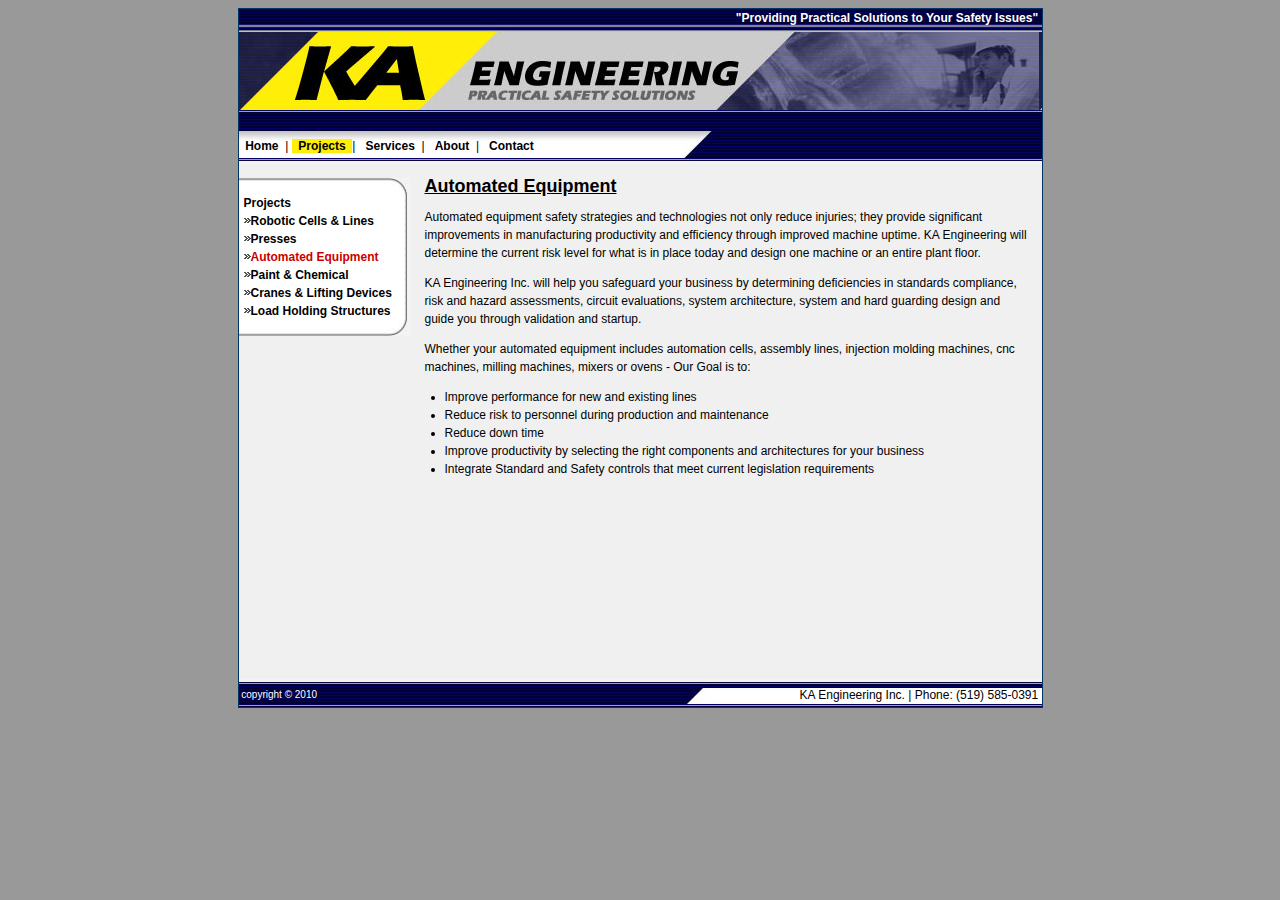
<file: projects/automated.html>
<!DOCTYPE html PUBLIC "-//W3C//DTD XHTML 1.0 Transitional//EN" "http://www.w3.org/TR/xhtml1/DTD/xhtml1-transitional.dtd">
<html xmlns="http://www.w3.org/1999/xhtml">
<head>
<meta http-equiv="Content-Type" content="text/html; charset=utf-8" />
<title>KA Engineering | Automated Equipment
</title>
<link rel="stylesheet" type="text/css" href="/styles/style.css" />
</head>
<body id="projects">
<table width="800px" class="outline" border="0" cellspacing="0" cellpadding="0" align="center" bgcolor="#F3F3F3">
	<tr>
		<td colspan="3" background="/images/headertop_bg.gif" height="19" align="right">
        	<div class="slogan">"Providing Practical Solutions to Your Safety Issues"&nbsp;</div>
        </td>
	</tr>
	<tr>
		<td colspan="3" background="/images/header.jpg" height="82">&nbsp;</td>
	</tr>
	<tr>
		<td colspan="3" background="/images/headerbg_mid.jpg" height="19">&nbsp;</td>
	</tr>
	<tr>
		<td width="445" background="/images/navbg_left.jpg" height="30">
        	<table width="445" align="left" border="0" cellspacing="0" cellpadding="0">
            	<tr align="left" valign="bottom">
					<td valign="bottom">
                    	<a class="nav" href="/">&nbsp;&nbsp;Home&nbsp;&nbsp;</a>|
                        <a class="nav" id="projectsnav" href="/projects">&nbsp;&nbsp;Projects&nbsp;&nbsp;</a>|
                        <a class="nav" href="/services">&nbsp;&nbsp;Services&nbsp;&nbsp;</a>|
                        <a class="nav" href="/about">&nbsp;&nbsp;About&nbsp;&nbsp;</a>|
                        <a class="nav" href="/contact">&nbsp;&nbsp;Contact</a>
					</td>
				</tr>
			</table>
		</td>
		<td width="32" background="/images/navbg_right.jpg" height="30">
        	<img src="/images/nav_mid.jpg" />
        </td>
		<td width="326"height="30" background="/images/navbg_right.jpg" >&nbsp;</td>
	</tr>
	<tr>
		<td colspan="3">
        	<img src="/images/spacer.gif" /></td>
	</tr>
	<tr>
		<td colspan="3" valign="top">
			<table border="0" cellspacing="0" cellpadding="0" align="left">
				<tr>
					<td width="176" valign="top" bgcolor="#f0f0f0">
						<table border="0" cellspacing="0" cellpadding="0" >
                        	<tr>
                            	<td>
									<table width="176" border="0" cellspacing="0" cellpadding="0" height="100%">
										<tr>
											<td width="176">
												<br />
												<table width="171" border="0" cellspacing="0" cellpadding="0" height="100%">
													<tr>
														<td background="/images/navleft_top.jpg" height="16">&nbsp;</td>
													</tr>
													<tr>
														<td background="/images/navleft_mid.jpg">
															<div class="project" style="padding: 0px 5px;">
																<a id="nav2" href="/projects">Projects</a><br>
																<img src="/images/bullet.gif"><a id="nav2" href="robotic.html">Robotic Cells &amp; Lines</a><br>
																<img src="/images/bullet.gif"><a id="nav2" href="presses.html">Presses</a><br>
																<img src="/images/bullet.gif"><a class="project" href="automated.html">Automated Equipment</a><br>
																<img src="/images/bullet.gif"><a id="nav2" href="paint.html">Paint &amp; Chemical</a><br>
																<img src="/images/bullet.gif"><a id="nav2" href="crane.html">Cranes &amp; Lifting Devices</a><br>
																<img src="/images/bullet.gif"><a id="nav2" href="load.html">Load Holding Structures</a><br>
															</div>
														</td>
                      								</tr>
                      								<tr>
                        								<td background="/images/navleft_bottom.jpg" height="16">&nbsp;</td>
                     								</tr>
    											</table>
                							</td>
                        				</tr>
                					</table>
                				</td>
							</tr>
						</table>
					</td>
      				<td width="627">
  						<table border="0" cellspacing="0" cellpadding="0" width="627px">
  							<tr>
    							<td width="417" valign="top" bgcolor="#F0F0F0">
									<div id="contents">
                  						<h2>Automated Equipment</h2>
										<p>Automated equipment safety strategies and technologies not only reduce injuries; they provide significant improvements in manufacturing productivity and efficiency through improved machine uptime. KA Engineering will determine the current risk level for what is in place today and design one machine or an entire plant floor.</p>
                                        <p>KA Engineering Inc. will help you safeguard your business by determining deficiencies in standards compliance, risk and hazard assessments, circuit evaluations, system architecture, system and hard guarding design and guide you through validation and startup.</p>
                                        <p>Whether your automated equipment includes automation cells, assembly lines, injection molding machines, cnc machines, milling machines, mixers or ovens - Our Goal is to: </p>
                                        <ul>
                                        	<li>Improve performance for new and existing lines</li>
                                            <li>Reduce risk to personnel during production and maintenance</li>
                                            <li>Reduce down time</li>
                                            <li>Improve productivity by selecting the right components and architectures for your business</li>
                                            <li>Integrate Standard and Safety controls that meet current legislation requirements</li>
                                        </ul>
									</div>
 								</td>
							</tr>
						</table>
					</td>
				</tr>
			</table>
		</td>
	</tr>
	<tr>
		<td colspan="3"><img src="/images/spacer.gif" /></td>
	</tr>
	<tr>
        <td background="/images/footer_left.jpg" height="25"><font color="white" size="1">&nbsp;copyright&nbsp;&copy; 2010</font></td>
        <td background="/images/footer_right.jpg" ><img src="/images/footer_mid.jpg" /></td>
        <td style="padding-top: 2px;" align="right" background="/images/footer_right.jpg">KA Engineering Inc. | Phone: (519) 585-0391&nbsp;</td>
	</tr>
</table>
</body>
</html>
</file>
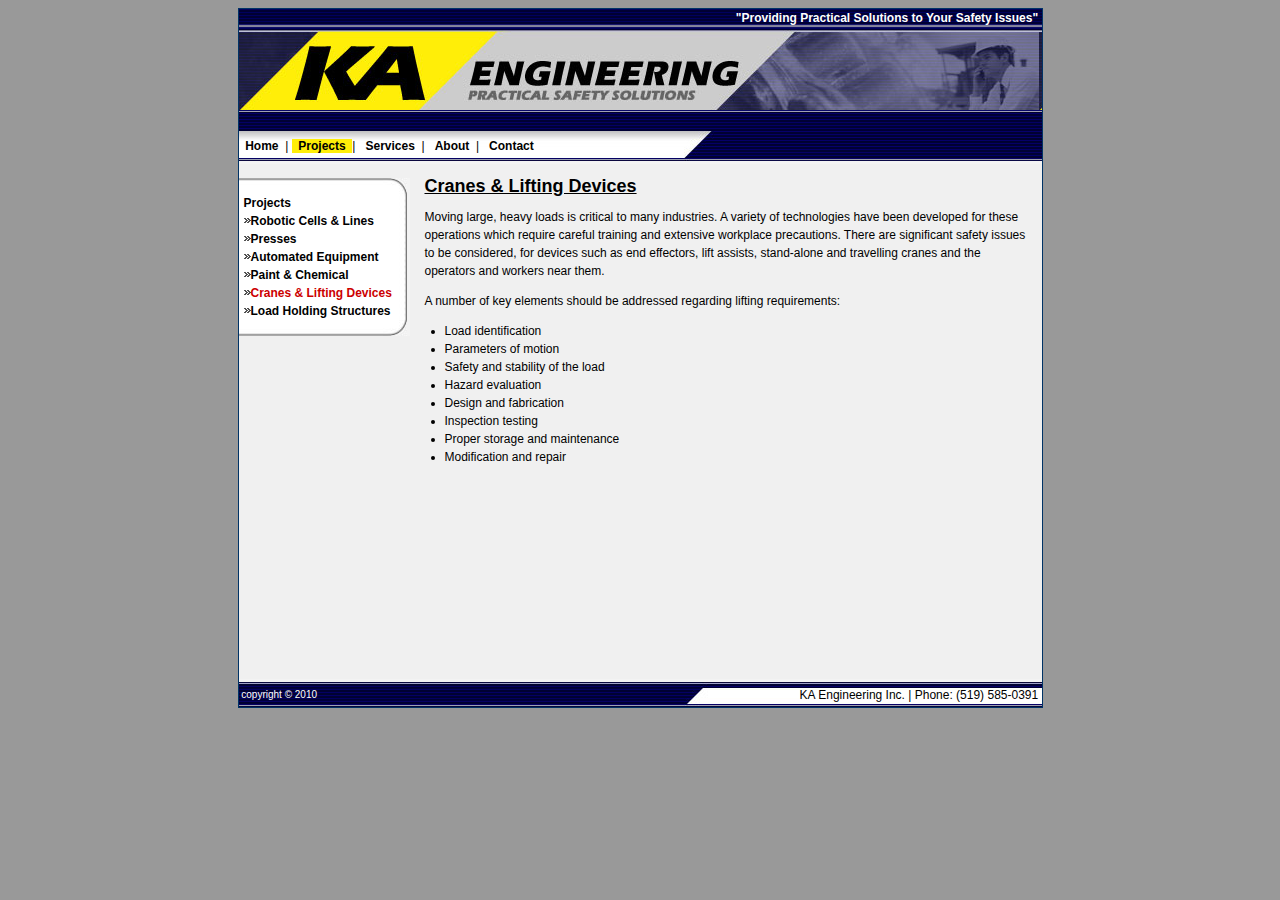
<file: projects/crane.html>
<!DOCTYPE html PUBLIC "-//W3C//DTD XHTML 1.0 Transitional//EN" "http://www.w3.org/TR/xhtml1/DTD/xhtml1-transitional.dtd">
<html xmlns="http://www.w3.org/1999/xhtml">
<head>
<meta http-equiv="Content-Type" content="text/html; charset=utf-8" />
<title>KA Engineering | Cranes &amp; Lifting Devices
</title>
<link rel="stylesheet" type="text/css" href="/styles/style.css" />
</head>
<body id="projects">
<table width="800px" class="outline" border="0" cellspacing="0" cellpadding="0" align="center" bgcolor="#F3F3F3">
	<tr>
		<td colspan="3" background="/images/headertop_bg.gif" height="19" align="right">
        	<div class="slogan">"Providing Practical Solutions to Your Safety Issues"&nbsp;</div>
        </td>
	</tr>
	<tr>
		<td colspan="3" background="/images/header.jpg" height="82">&nbsp;</td>
	</tr>
	<tr>
		<td colspan="3" background="/images/headerbg_mid.jpg" height="19">&nbsp;</td>
	</tr>
	<tr>
		<td width="445" background="/images/navbg_left.jpg" height="30">
        	<table width="445" align="left" border="0" cellspacing="0" cellpadding="0">
            	<tr align="left" valign="bottom">
					<td valign="bottom">
                    	<a class="nav" href="/">&nbsp;&nbsp;Home&nbsp;&nbsp;</a>|
                        <a class="nav" id="projectsnav" href="/projects">&nbsp;&nbsp;Projects&nbsp;&nbsp;</a>|
                        <a class="nav" href="/services">&nbsp;&nbsp;Services&nbsp;&nbsp;</a>|
                        <a class="nav" href="/about">&nbsp;&nbsp;About&nbsp;&nbsp;</a>|
                        <a class="nav" href="/contact">&nbsp;&nbsp;Contact</a>
					</td>
				</tr>
			</table>
		</td>
		<td width="32" background="/images/navbg_right.jpg" height="30">
        	<img src="/images/nav_mid.jpg" />
        </td>
		<td width="326"height="30" background="/images/navbg_right.jpg" >&nbsp;</td>
	</tr>
	<tr>
		<td colspan="3">
        	<img src="/images/spacer.gif" /></td>
	</tr>
	<tr>
		<td colspan="3" valign="top">
			<table border="0" cellspacing="0" cellpadding="0" align="left">
				<tr>
					<td width="176" valign="top" bgcolor="#f0f0f0">
						<table border="0" cellspacing="0" cellpadding="0" >
                        	<tr>
                            	<td>
									<table width="176" border="0" cellspacing="0" cellpadding="0" height="100%">
										<tr>
											<td width="176">
												<br />
												<table width="171" border="0" cellspacing="0" cellpadding="0" height="100%">
													<tr>
														<td background="/images/navleft_top.jpg" height="16">&nbsp;</td>
													</tr>
													<tr>
														<td background="/images/navleft_mid.jpg">
															<div class="project" style="padding: 0px 5px;">
																<a id="nav2" href="/projects">Projects</a><br>
																<img src="/images/bullet.gif"><a id="nav2" href="robotic.html">Robotic Cells &amp; Lines</a><br>
																<img src="/images/bullet.gif"><a id="nav2" href="presses.html">Presses</a><br>
																<img src="/images/bullet.gif"><a id="nav2" href="automated.html">Automated Equipment</a><br>
																<img src="/images/bullet.gif"><a id="nav2" href="paint.html">Paint &amp; Chemical</a><br>
																<img src="/images/bullet.gif"><a class="project" href="crane.html">Cranes &amp; Lifting Devices</a><br>
																<img src="/images/bullet.gif"><a id="nav2" href="load.html">Load Holding Structures</a><br>
															</div>
														</td>
                      								</tr>
                      								<tr>
                        								<td background="/images/navleft_bottom.jpg" height="16">&nbsp;</td>
                     								</tr>
    											</table>
                							</td>
                        				</tr>
                					</table>
                				</td>
							</tr>
						</table>
					</td>
      				<td width="627">
  						<table border="0" cellspacing="0" cellpadding="0" width="627px">
  							<tr>
    							<td width="417" valign="top" bgcolor="#F0F0F0">
									<div id="contents">
                                        <h2>Cranes &amp; Lifting Devices</h2>
                                        <p>Moving large, heavy loads is critical to many industries. A variety of technologies have been developed for these operations which require careful training and extensive workplace precautions. There are significant safety issues to be considered, for devices such as end effectors, lift assists, stand-alone and travelling cranes and the operators and workers near them. 
                                        </p>
                                        <p>A number of key elements should be addressed regarding lifting requirements:
                                        <ul>
                                            <li>Load identification</li>
                                            <li>Parameters of motion</li>
                                            <li>Safety and stability of the load</li>
                                            <li>Hazard evaluation</li>
                                            <li>Design and fabrication</li>
                                            <li>Inspection  testing</li>
                                            <li>Proper storage and maintenance</li>
                                            <li>Modification and repair</li>
                                        </ul>
									</div>
 								</td>
							</tr>
						</table>
					</td>
				</tr>
			</table>
		</td>
	</tr>
	<tr>
		<td colspan="3"><img src="/images/spacer.gif" /></td>
	</tr>
	<tr>
        <td background="/images/footer_left.jpg" height="25"><font color="white" size="1">&nbsp;copyright&nbsp;&copy; 2010</font></td>
        <td background="/images/footer_right.jpg" ><img src="/images/footer_mid.jpg" /></td>
        <td style="padding-top: 2px;" align="right" background="/images/footer_right.jpg">KA Engineering Inc. | Phone: (519) 585-0391&nbsp;</td>
	</tr>
</table>
</body>
</html>
</file>
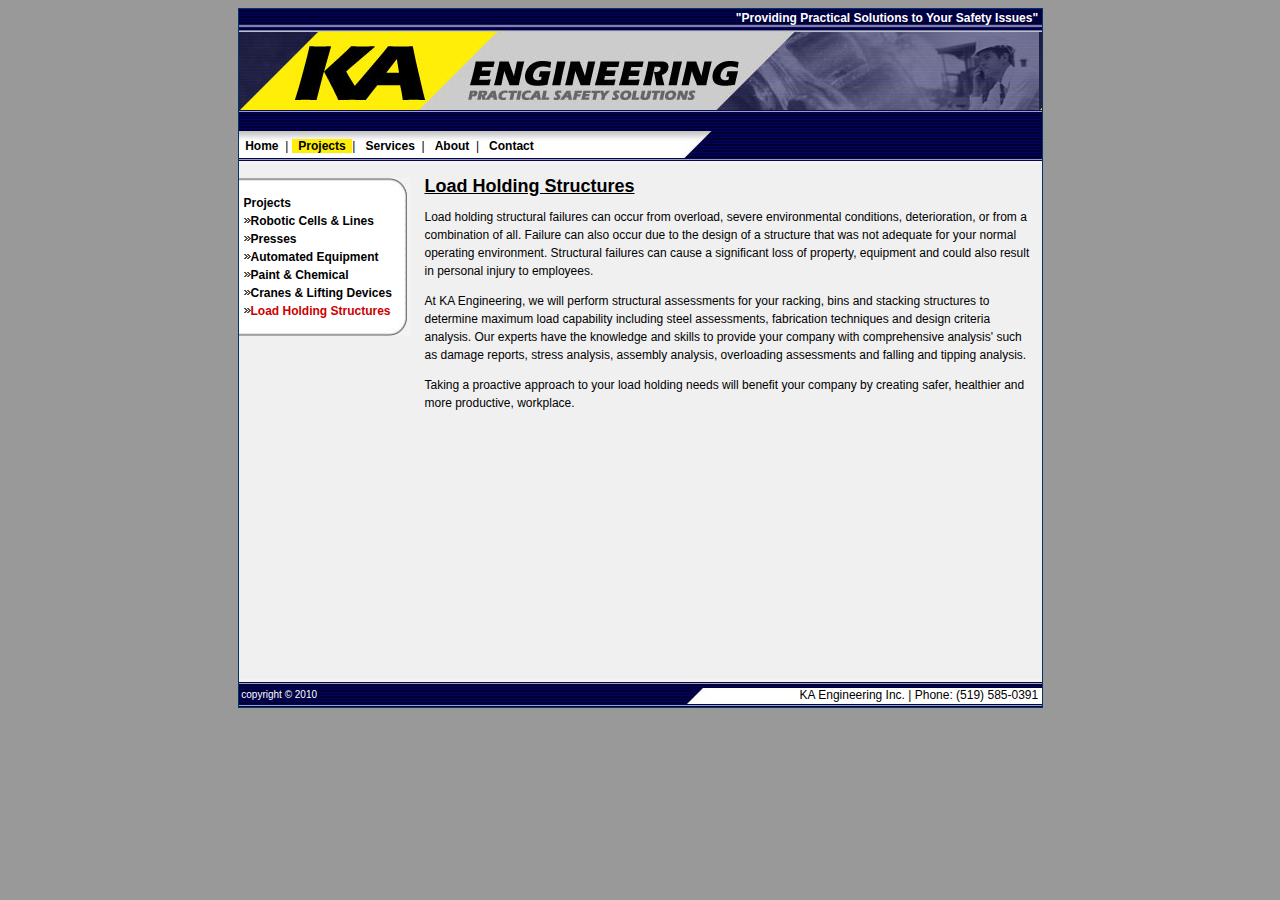
<file: projects/load.html>
<!DOCTYPE html PUBLIC "-//W3C//DTD XHTML 1.0 Transitional//EN" "http://www.w3.org/TR/xhtml1/DTD/xhtml1-transitional.dtd">
<head>
	<meta http-equiv="Content-Type" content="text/html; charset=utf-8" />
	<title>KA Engineering | Load Holding Structures</title>
	<link rel="stylesheet" type="text/css" href="/styles/style.css" />
</head>
<body id="projects">
<table width="800px" class="outline" border="0" cellspacing="0" cellpadding="0" align="center" bgcolor="#F3F3F3">
	<trvalign="top">
		<td colspan="3" background="/images/headertop_bg.gif" height="19" align="right" >
        	<div class="slogan">"Providing Practical Solutions to Your Safety Issues"&nbsp;</div>
        </td>
	</tr>
	<tr>
		<td colspan="3" background="/images/header.jpg" height="82">&nbsp;</td>
	</tr>
	<tr>
		<td colspan="3" background="/images/headerbg_mid.jpg" height="19">&nbsp;</td>
	</tr>
	<tr>
		<td width="445" background="/images/navbg_left.jpg" height="30">
        	<table width="445" align="left" border="0" cellspacing="0" cellpadding="0">
            	<tr align="left" valign="bottom">
					<td valign="bottom">
                    	<a class="nav" href="/">&nbsp;&nbsp;Home&nbsp;&nbsp;</a>|
                        <a class="nav" id="projectsnav" href="/projects">&nbsp;&nbsp;Projects&nbsp;&nbsp;</a>|
                        <a class="nav" href="/services">&nbsp;&nbsp;Services&nbsp;&nbsp;</a>|
                        <a class="nav" href="/about">&nbsp;&nbsp;About&nbsp;&nbsp;</a>|
                        <a class="nav" href="/contact">&nbsp;&nbsp;Contact</a>
					</td>
				</tr>
			</table>
		</td>
		<td width="32" background="/images/navbg_right.jpg" height="30">
        	<img src="/images/nav_mid.jpg" />
        </td>
		<td width="326"height="30" background="/images/navbg_right.jpg" >&nbsp;</td>
	</tr>
	<tr>
		<td colspan="3">
        	<img src="/images/spacer.gif" /></td>
	</tr>
	<tr>
		<td colspan="3" valign="top">
			<table border="0" cellspacing="0" cellpadding="0" align="left">
				<tr>
					<td width="176" valign="top" bgcolor="#f0f0f0">
						<table border="0" cellspacing="0" cellpadding="0" >
                        	<tr>
                            	<td>
									<table width="176" border="0" cellspacing="0" cellpadding="0" height="100%">
										<tr>
											<td width="176">
												<br />
												<table width="171" border="0" cellspacing="0" cellpadding="0" height="100%">
													<tr>
														<td background="/images/navleft_top.jpg" height="16">&nbsp;</td>
													</tr>
													<tr>
														<td background="/images/navleft_mid.jpg">
															<div class="project" style="padding: 0px 5px;">
																<a id="nav2" href="/projects">Projects</a><br>
																<img src="/images/bullet.gif"><a id="nav2" href="robotic.html">Robotic Cells &amp; Lines</a><br>
																<img src="/images/bullet.gif"><a id="nav2" href="presses.html">Presses</a><br>
																<img src="/images/bullet.gif"><a id="nav2" href="automated.html">Automated Equipment</a><br>
																<img src="/images/bullet.gif"><a id="nav2" href="paint.html">Paint &amp; Chemical</a><br>
																<img src="/images/bullet.gif"><a id="nav2" href="crane.html">Cranes &amp; Lifting Devices</a><br>
																<img src="/images/bullet.gif"><a class="project" href="load.html">Load Holding Structures</a><br>
															</div>
														</td>
                      								</tr>
                      								<tr>
                        								<td background="/images/navleft_bottom.jpg" height="16">&nbsp;</td>
                     								</tr>
    											</table>
                							</td>
                        				</tr>
                					</table>
                				</td>
							</tr>
						</table>
					</td>
      				<td width="627">
  						<table border="0" cellspacing="0" cellpadding="0" width="627px">
  							<tr>
    							<td width="417" valign="top" bgcolor="#F0F0F0">
									<div id="contents">
       		                            <h2>Load Holding Structures</h2>
										<p>Load holding structural failures can occur from overload, severe environmental conditions, deterioration, or from a combination of all. Failure can also occur due to the design of a structure that was not adequate for your normal operating environment. Structural failures can cause a significant loss of property, equipment and could also result in personal injury to employees.</p>
                                        <p>At KA Engineering, we will perform structural assessments for your racking, bins and stacking structures to determine maximum load capability including steel assessments, fabrication techniques and design criteria analysis. Our experts have the knowledge and skills to provide your company with comprehensive analysis' such as damage reports, stress analysis, assembly analysis, overloading assessments and falling and tipping analysis.</p>
                                        <p>Taking a proactive approach to your load holding needs will benefit your company by creating safer, healthier and more productive, workplace.</p>
									</div>
 								</td>
							</tr>
						</table>
					</td>
				</tr>
			</table>
		</td>
	</tr>
	<tr>
		<td colspan="3"><img src="/images/spacer.gif" /></td>
	</tr>
	<tr>
        <td background="/images/footer_left.jpg" height="25"><font color="white" size="1">&nbsp;copyright&nbsp;&copy; 2010</font></td>
        <td background="/images/footer_right.jpg" ><img src="/images/footer_mid.jpg" /></td>
        <td style="padding-top: 2px;" align="right" background="/images/footer_right.jpg">KA Engineering Inc. | Phone: (519) 585-0391&nbsp;</td>
	</tr>
</table>
</body>
</html>
</file>
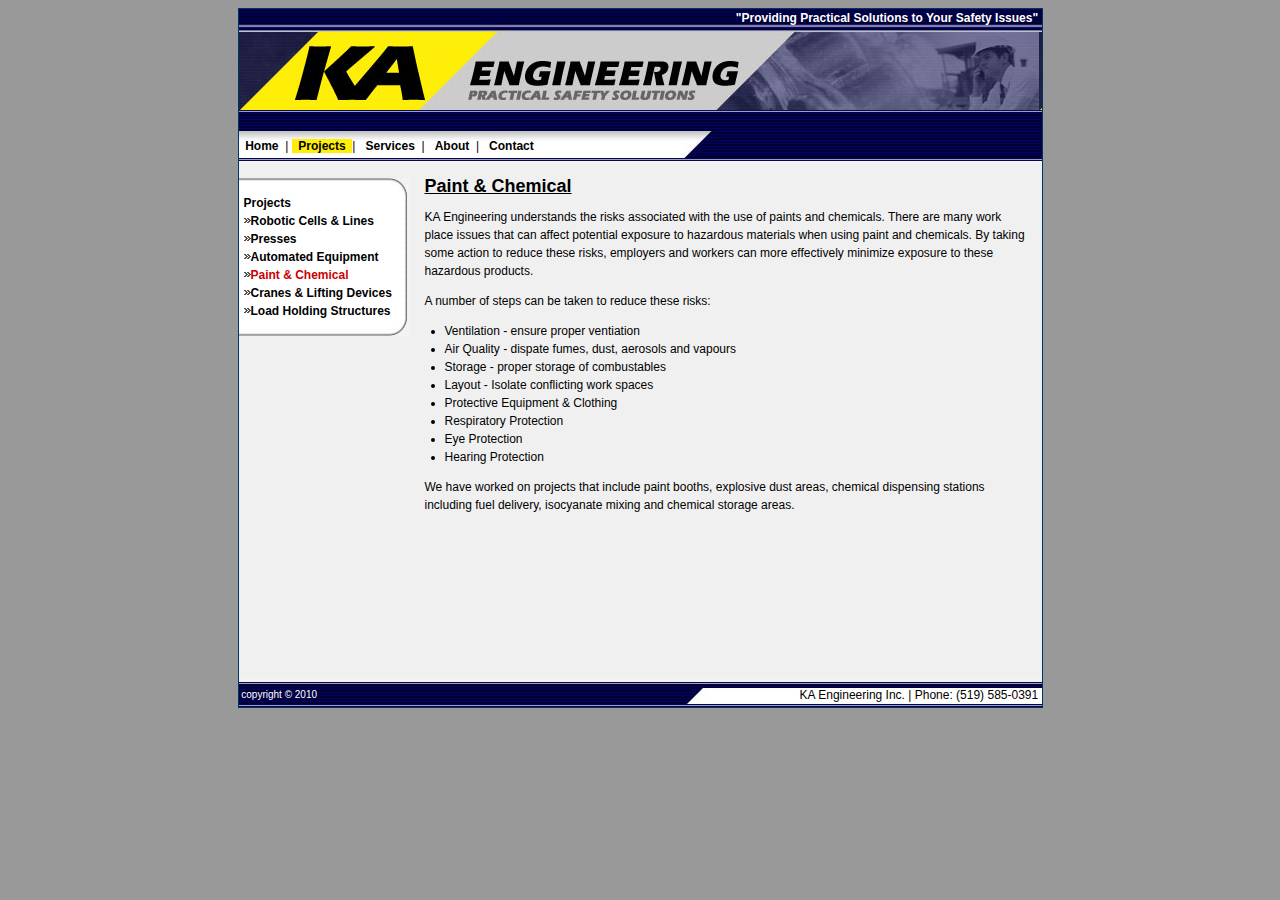
<file: projects/paint.html>
<!DOCTYPE html PUBLIC "-//W3C//DTD XHTML 1.0 Transitional//EN" "http://www.w3.org/TR/xhtml1/DTD/xhtml1-transitional.dtd">
<html xmlns="http://www.w3.org/1999/xhtml">
<head>
<meta http-equiv="Content-Type" content="text/html; charset=utf-8" />
<title>KA Engineering | Paint &amp; Chemical
</title>
<link rel="stylesheet" type="text/css" href="/styles/style.css" />
</head>
<body id="projects">
<table width="800px" class="outline" border="0" cellspacing="0" cellpadding="0" align="center" bgcolor="#F3F3F3">
	<tr>
		<td colspan="3" background="/images/headertop_bg.gif" height="19" align="right">
        	<div class="slogan">"Providing Practical Solutions to Your Safety Issues"&nbsp;</div>
        </td>
	</tr>
	<tr>
		<td colspan="3" background="/images/header.jpg" height="82">&nbsp;</td>
	</tr>
	<tr>
		<td colspan="3" background="/images/headerbg_mid.jpg" height="19">&nbsp;</td>
	</tr>
	<tr>
		<td width="445" background="/images/navbg_left.jpg" height="30">
        	<table width="445" align="left" border="0" cellspacing="0" cellpadding="0">
            	<tr align="left" valign="bottom">
					<td valign="bottom">
                    	<a class="nav" href="/">&nbsp;&nbsp;Home&nbsp;&nbsp;</a>|
                        <a class="nav" id="projectsnav" href="/projects">&nbsp;&nbsp;Projects&nbsp;&nbsp;</a>|
                        <a class="nav" href="/services">&nbsp;&nbsp;Services&nbsp;&nbsp;</a>|
                        <a class="nav" href="/about">&nbsp;&nbsp;About&nbsp;&nbsp;</a>|
                        <a class="nav" href="/contact">&nbsp;&nbsp;Contact</a>
					</td>
				</tr>
			</table>
		</td>
		<td width="32" background="/images/navbg_right.jpg" height="30">
        	<img src="/images/nav_mid.jpg" />
        </td>
		<td width="326"height="30" background="/images/navbg_right.jpg" >&nbsp;</td>
	</tr>
	<tr>
		<td colspan="3">
        	<img src="/images/spacer.gif" /></td>
	</tr>
	<tr>
		<td colspan="3" valign="top">
			<table border="0" cellspacing="0" cellpadding="0" align="left">
				<tr>
					<td width="176" valign="top" bgcolor="#f0f0f0">
						<table border="0" cellspacing="0" cellpadding="0" >
                        	<tr>
                            	<td>
									<table width="176" border="0" cellspacing="0" cellpadding="0" height="100%">
										<tr>
											<td width="176">
												<br />
												<table width="171" border="0" cellspacing="0" cellpadding="0" height="100%">
													<tr>
														<td background="/images/navleft_top.jpg" height="16">&nbsp;</td>
													</tr>
													<tr>
														<td background="/images/navleft_mid.jpg">
															<div class="project" style="padding: 0px 5px;">
																<a id="nav2" href="/projects">Projects</a><br>
																<img src="/images/bullet.gif"><a id="nav2" href="robotic.html">Robotic Cells &amp; Lines</a><br>
																<img src="/images/bullet.gif"><a id="nav2" href="presses.html">Presses</a><br>
																<img src="/images/bullet.gif"><a id="nav2" href="automated.html">Automated Equipment</a><br>
																<img src="/images/bullet.gif"><a class="project" href="paint.html">Paint &amp; Chemical</a><br>
																<img src="/images/bullet.gif"><a id="nav2" href="crane.html">Cranes &amp; Lifting Devices</a><br>
																<img src="/images/bullet.gif"><a id="nav2" href="load.html">Load Holding Structures</a><br>
															</div>
														</td>
                      								</tr>
                      								<tr>
                        								<td background="/images/navleft_bottom.jpg" height="16">&nbsp;</td>
                     								</tr>
    											</table>
                							</td>
                        				</tr>
                					</table>
                				</td>
							</tr>
						</table>
					</td>
      				<td width="627">
  						<table border="0" cellspacing="0" cellpadding="0" width="627px">
  							<tr>
    							<td width="417" valign="top" bgcolor="#F0F0F0">
									<div id="contents">
                                        <h2>Paint &amp; Chemical</h2>
                                        <p>KA Engineering understands the risks associated with the use of paints and chemicals. There are many work place issues that can affect potential exposure to hazardous materials when using paint and chemicals. By taking some action to reduce these risks, employers and workers can more effectively minimize exposure to these hazardous products.</p>
                                        <p>A number of steps can be taken to reduce these risks:</p>
                                        <ul>
                                            <li>Ventilation - ensure proper ventiation</li>
                                            <li>Air Quality - dispate fumes, dust, aerosols and vapours</li>
                                            <li>Storage - proper storage of combustables</li>
                                            <li>Layout - Isolate conflicting work spaces</li>
                                            <li>Protective Equipment &amp; Clothing</li>
                                            <li>Respiratory Protection</li>
                                            <li>Eye Protection</li>
                                            <li>Hearing Protection</li>
                                         </ul>
                                         <p>We have worked on projects that include paint booths, explosive dust areas, chemical dispensing stations including fuel delivery, isocyanate mixing and chemical storage areas.</p>
                                  	</div>
 								</td>
							</tr>
						</table>
					</td>
				</tr>
			</table>
		</td>
	</tr>
	<tr>
		<td colspan="3"><img src="/images/spacer.gif" /></td>
	</tr>
	<tr>
        <td background="/images/footer_left.jpg" height="25"><font color="white" size="1">&nbsp;copyright&nbsp;&copy; 2010</font></td>
        <td background="/images/footer_right.jpg" ><img src="/images/footer_mid.jpg" /></td>
        <td style="padding-top: 2px;" align="right" background="/images/footer_right.jpg">KA Engineering Inc. | Phone: (519) 585-0391&nbsp;</td>
	</tr>
</table>
</body>
</html>
</file>
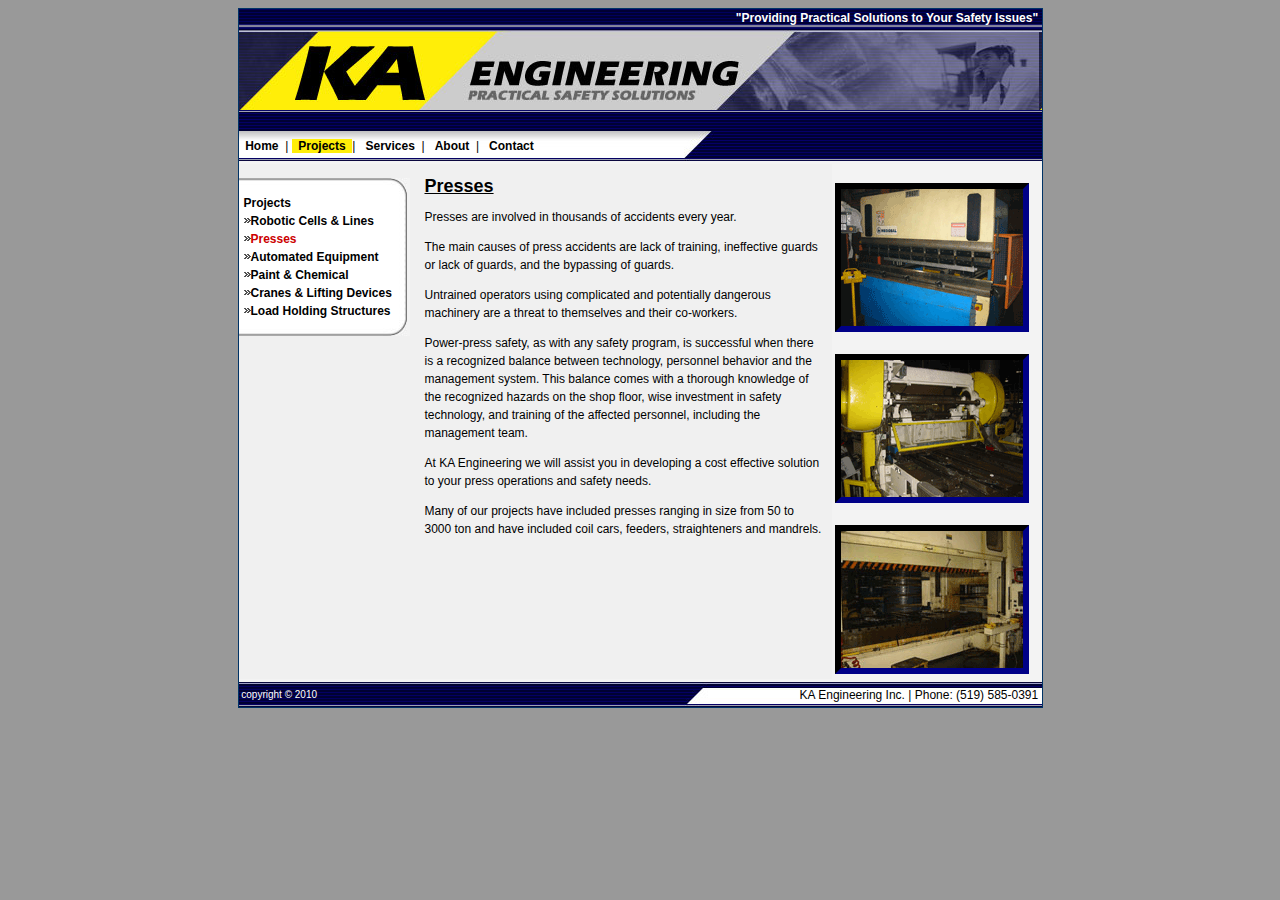
<file: projects/presses.html>
<!DOCTYPE html PUBLIC "-//W3C//DTD XHTML 1.0 Transitional//EN" "http://www.w3.org/TR/xhtml1/DTD/xhtml1-transitional.dtd">
<html xmlns="http://www.w3.org/1999/xhtml">
<head>
<meta http-equiv="Content-Type" content="text/html; charset=utf-8" />
<title>KA Engineering | Presses
</title>
<link rel="stylesheet" type="text/css" href="/styles/style.css" />
</head>
<body id="projects">
<table width="800px" class="outline" border="0" cellspacing="0" cellpadding="0" align="center" bgcolor="#F3F3F3">
	<tr>
		<td colspan="3" background="/images/headertop_bg.gif" height="19" align="right">
        	<div class="slogan">"Providing Practical Solutions to Your Safety Issues"&nbsp;</div>
        </td>
	</tr>
	<tr>
		<td colspan="3" background="/images/header.jpg" height="82">&nbsp;</td>
	</tr>
	<tr>
		<td colspan="3" background="/images/headerbg_mid.jpg" height="19">&nbsp;</td>
	</tr>
	<tr>
		<td width="445" background="/images/navbg_left.jpg" height="30">
        	<table width="445" align="left" border="0" cellspacing="0" cellpadding="0">
            	<tr align="left" valign="bottom">
					<td valign="bottom">
                    	<a class="nav" href="/">&nbsp;&nbsp;Home&nbsp;&nbsp;</a>|
                        <a class="nav" id="projectsnav" href="/projects">&nbsp;&nbsp;Projects&nbsp;&nbsp;</a>|
                        <a class="nav" href="/services">&nbsp;&nbsp;Services&nbsp;&nbsp;</a>|
                        <a class="nav" href="/about">&nbsp;&nbsp;About&nbsp;&nbsp;</a>|
                        <a class="nav" href="/contact">&nbsp;&nbsp;Contact</a>
					</td>
				</tr>
			</table>
		</td>
		<td width="32" background="/images/navbg_right.jpg" height="30">
        	<img src="/images/nav_mid.jpg" />
        </td>
		<td width="326"height="30" background="/images/navbg_right.jpg" >&nbsp;</td>
	</tr>
	<tr>
		<td colspan="3">
        	<img src="/images/spacer.gif" /></td>
	</tr>
	<tr>
		<td colspan="3" valign="top">
			<table border="0" cellspacing="0" cellpadding="0" align="left">
				<tr>
					<td width="176" valign="top" bgcolor="#f0f0f0">
						<table border="0" cellspacing="0" cellpadding="0" >
                        	<tr>
                            	<td>
									<table width="176" border="0" cellspacing="0" cellpadding="0" height="100%">
										<tr>
											<td width="176">
												<br />
												<table width="171" border="0" cellspacing="0" cellpadding="0" height="100%">
													<tr>
														<td background="/images/navleft_top.jpg" height="16">&nbsp;</td>
													</tr>
													<tr>
														<td background="/images/navleft_mid.jpg">
															<div class="project" style="padding: 0px 5px;">
																<a id="nav2" href="/projects">Projects</a><br>
																<img src="/images/bullet.gif"><a id="nav2" href="robotic.html">Robotic Cells &amp; Lines</a><br>
																<img src="/images/bullet.gif"><a class="project" href="presses.html">Presses</a><br>
																<img src="/images/bullet.gif"><a id="nav2" href="automated.html">Automated Equipment</a><br>
																<img src="/images/bullet.gif"><a id="nav2" href="paint.html">Paint &amp; Chemical</a><br>
																<img src="/images/bullet.gif"><a id="nav2" href="crane.html">Cranes &amp; Lifting Devices</a><br>
																<img src="/images/bullet.gif"><a id="nav2" href="load.html">Load Holding Structures</a><br>
															</div>
														</td>
                      								</tr>
                      								<tr>
                        								<td background="/images/navleft_bottom.jpg" height="16">&nbsp;</td>
                     								</tr>
    											</table>
                							</td>
                        				</tr>
                					</table>
                				</td>
							</tr>
						</table>
					</td>
      				<td width="627">
  						<table border="0" cellspacing="0" cellpadding="0" width="627px">
  							<tr>
    							<td width="417" valign="top" bgcolor="#F0F0F0">
									<div id="contents">
                                        <h2>Presses</h2>
                                            <p>Presses are involved in thousands of accidents every year.</p>
                                            <p>The main causes of press accidents are lack of training, ineffective guards or lack of guards, and the bypassing of guards.</p>
                                            <p>Untrained operators using complicated and potentially dangerous machinery are a threat to themselves and their co-workers.</p>
                                            <p>Power-press safety, as with any safety program, is successful when there is a recognized 
                                            balance between technology, personnel behavior and the management system. This balance comes with a thorough knowledge of the recognized hazards on the shop floor, wise investment in safety technology, and training of the affected personnel, including the management team.</p>
                                            <p>At KA Engineering we will assist you in developing a cost effective solution to your press operations and safety needs.</p>
                                            <p>Many of our projects have included presses ranging in size from 50 to 3000 ton and have included coil cars, feeders, straighteners and mandrels.</p>
				  					</div>
								</td>
   								<td width="210">
                                	<br />
                                    <table>
                                    	<tr>
                                    	    <td width="192" >
                                            	<img class="bdr" src="/images/IMG5_small.gif" alt="Project Image" width="182" height="137" align="left"/></td>
                                        </tr>
                                        <tr>
                                        	<td>&nbsp;</td>
                                        </tr>
                                        <tr>
                                    		<td >
                                            	<img class="bdr"src="/images/IMG6_small.gif" alt="Project Image2" width="182" height="137" align="middle"/>
                                            </td>
                                        </tr>
                                        <tr>
                                        	<td>&nbsp;</td>
                                        </tr>
                                        <tr>
                                    		<td>
                                            	<img class="bdr"src="/images/IMG7_small.gif" alt="Project Image3" width="182" height="137" align="right"/>
                                            </td>
                                     	</tr>
                                	</table>
 								</td>
							</tr>
						</table>
					</td>
				</tr>
			</table>
		</td>
	</tr>
	<tr>
		<td colspan="3"><img src="/images/spacer.gif" /></td>
	</tr>
	<tr>
        <td background="/images/footer_left.jpg" height="25"><font color="white" size="1">&nbsp;copyright&nbsp;&copy; 2010</font></td>
        <td background="/images/footer_right.jpg" ><img src="/images/footer_mid.jpg" /></td>
        <td style="padding-top: 2px;" align="right" background="/images/footer_right.jpg">KA Engineering Inc. | Phone: (519) 585-0391&nbsp;</td>
	</tr>
</table>
</body>
</html>
</file>
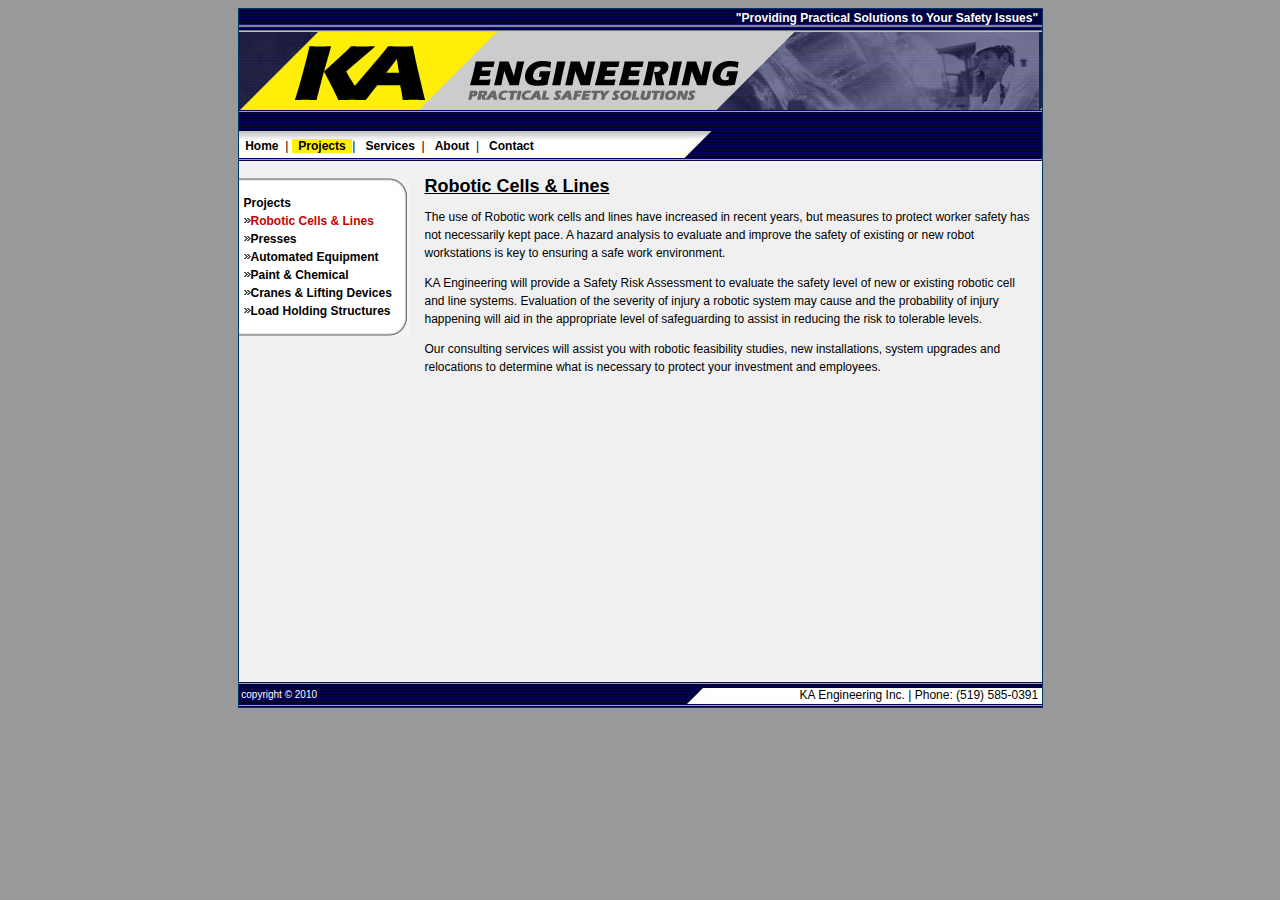
<file: projects/robotic.html>
<!DOCTYPE html PUBLIC "-//W3C//DTD XHTML 1.0 Transitional//EN" "http://www.w3.org/TR/xhtml1/DTD/xhtml1-transitional.dtd">
<html xmlns="http://www.w3.org/1999/xhtml">
<head>
<meta http-equiv="Content-Type" content="text/html; charset=utf-8" />
<title>KA Engineering | Robotic Cells &amp; Lines
</title>
<link rel="stylesheet" type="text/css" href="/styles/style.css" />
</head>
<body id="projects">
<table width="800px" class="outline" border="0" cellspacing="0" cellpadding="0" align="center" bgcolor="#F3F3F3">
	<tr>
    	<td colspan="3" background="/images/headertop_bg.gif" height="19" align="right">
        	<div class="slogan">"Providing Practical Solutions to Your Safety Issues"&nbsp;</div>
        </td>
	</tr>
	<tr>
		<td colspan="3" background="/images/header.jpg" height="82">&nbsp;</td>
	</tr>
	<tr>
		<td colspan="3" background="/images/headerbg_mid.jpg" height="19">&nbsp;</td>
	</tr>
	<tr>
		<td width="445" background="/images/navbg_left.jpg" height="30">
        	<table width="445" align="left" border="0" cellspacing="0" cellpadding="0">
            	<tr align="left" valign="bottom">
					<td valign="bottom">
                    	<a class="nav" href="/">&nbsp;&nbsp;Home&nbsp;&nbsp;</a>|
                        <a class="nav" id="projectsnav" href="/projects">&nbsp;&nbsp;Projects&nbsp;&nbsp;</a>|
                        <a class="nav" href="/services">&nbsp;&nbsp;Services&nbsp;&nbsp;</a>|
                        <a class="nav" href="/about">&nbsp;&nbsp;About&nbsp;&nbsp;</a>|
                        <a class="nav" href="/contact">&nbsp;&nbsp;Contact</a>
					</td>
				</tr>
			</table>
		</td>
		<td width="32" background="/images/navbg_right.jpg" height="30">
        	<img src="/images/nav_mid.jpg" />
        </td>
		<td width="326"height="30" background="/images/navbg_right.jpg" >&nbsp;</td>
	</tr>
	<tr>
		<td colspan="3">
        	<img src="/images/spacer.gif" /></td>
	</tr>
	<tr>
		<td colspan="3" valign="top">
			<table border="0" cellspacing="0" cellpadding="0" align="left">
				<tr>
					<td width="176" valign="top" bgcolor="#f0f0f0">
						<table border="0" cellspacing="0" cellpadding="0" >
                        	<tr>
                            	<td>
									<table width="176" border="0" cellspacing="0" cellpadding="0" height="100%">
										<tr>
											<td width="176">
												<br />
												<table width="171" border="0" cellspacing="0" cellpadding="0" height="100%">
													<tr>
														<td background="/images/navleft_top.jpg" height="16">&nbsp;</td>
													</tr>
													<tr>
														<td background="/images/navleft_mid.jpg">
															<div class="project" style="padding: 0px 5px;">
																<a id="nav2" href="/projects">Projects</a><br>
																<img src="/images/bullet.gif"><a id="nav2" class="project" href="robotic.html">Robotic Cells &amp; Lines</a><br>
																<img src="/images/bullet.gif"><a id="nav2" href="presses.html">Presses</a><br>
																<img src="/images/bullet.gif"><a id="nav2" href="automated.html">Automated Equipment</a><br>
																<img src="/images/bullet.gif"><a id="nav2" href="paint.html">Paint &amp; Chemical</a><br>
																<img src="/images/bullet.gif"><a id="nav2" href="crane.html">Cranes &amp; Lifting Devices</a><br>
																<img src="/images/bullet.gif"><a id="nav2" href="load.html">Load Holding Structures</a><br>
															</div>
														</td>
                      								</tr>
                      								<tr>
                        								<td background="/images/navleft_bottom.jpg" height="16">&nbsp;</td>
                     								</tr>
    											</table>
                							</td>
                        				</tr>
                					</table>
                				</td>
							</tr>
						</table>
					</td>
      				<td width="627">
  						<table border="0" cellspacing="0" cellpadding="0" width="627px">
  							<tr>
    							<td width="417" valign="top" bgcolor="#F0F0F0">
									<div id="contents">
                                    <h2>Robotic Cells &amp; Lines</h2>
										<p>The use of Robotic work cells and lines have increased in recent years, but measures to
										protect worker safety has not necessarily kept pace. A hazard analysis to evaluate and 
										improve the safety of existing or new robot workstations is key to ensuring a safe work 
										environment.
										</p>
										<p>KA Engineering will provide a Safety Risk Assessment to evaluate the safety 
										level of new or existing robotic cell and line systems. Evaluation of the severity of injury 
										a robotic system may cause and the probability of injury happening will aid in the appropriate 
										level of safeguarding to assist in reducing the risk to tolerable levels.</p>
										<p>Our consulting services will assist you with robotic feasibility studies, 
										new installations, system upgrades and relocations to determine what is necessary 
										to protect your investment and employees.</p>
									</div>
  								</td>
							</tr>
						</table>
					</td>
				</tr>
			</table>
		</td>
	</tr>
	<tr>
		<td colspan="3"><img src="/images/spacer.gif" /></td>
	</tr>
	<tr>
        <td background="/images/footer_left.jpg" height="25"><font color="white" size="1">&nbsp;copyright&nbsp;&copy; 2010</font></td>
        <td background="/images/footer_right.jpg" ><img src="/images/footer_mid.jpg" /></td>
        <td style="padding-top: 2px;" align="right" background="/images/footer_right.jpg">KA Engineering Inc. | Phone: (519) 585-0391&nbsp;</td>
	</tr>
</table>
</body>
</html>
</file>
<file: styles/style.css>
@charset "utf-8";
/* CSS Document */
body {
	color: #000000;
	background-color:#999999;
	font-family: Arial, Helvetica, sans-serif;
	font-size: 12px;
	}

.slogan {	height: 21px;
	font-family: Arial, Helvetica, sans-serif;
	font-size: 12px;
	font-style: normal;
	line-height: 19px;
	font-weight: bold;
	color: #FFFFFF;
	}
	
h2 { 
	line-height: .8em;
	text-decoration: underline; 
	}
	
a.nav:link, a.nav:visited, a.nav:active { 
	color:#000000; 
	text-decoration: none; 
	font-weight: bold;
	}
	
a.nav:hover, a#nav2:hover{
	color: #FF0000;
	font-weight: bold;
	text-decoration: none;
} 

#contents { 
	padding: 0px 10px 0px 10px;	
	line-height: 1.5em;
	min-height: 500px;
}

ul li { 
	margin-left: -20px;
	}
	
.height1 { 
	font-size: 14px;
	line-height: .8em;
	}
	
.height2 { 
	line-height: .5em;
	}
	
.outline { 
	min-height: 600px;
	height: 600px;
	border: solid 1px #003366;
	}
	
.bdr {
   		border: 6px inset #000033;
	 }

a.project, a#nav2, a.CV {
	text-decoration: none; 
	color: #000;
	line-height: 1.5em;
	font-weight:bold;
	}

#projects .project, #robotic .project, #automated .project, #presses .project, #paint .project,
#crane .project, #load .project, #about .CV {
	color: #c00; 
	cursor: default;
	}
	
#home #homenav, #services #servicesnav, #projects #projectsnav, 
#contact #contactnav, #automated #automatednav, #automated #projectsnav, #robotic #roboticnav, 
#robotic #projectsnav, #presses #pressesnav, #presses #projectsnav, #crane #cranenav, #crane #projectsnav,
#paint #paintnav, #paint #projectsnav, #load #loadnav, #load #projectsnav, #about #aboutnav, #about #CV{
	color: #000; 
	cursor: default; 
	background: #FFee08;}
	
.service { line-height: 1.5em}
</file>
